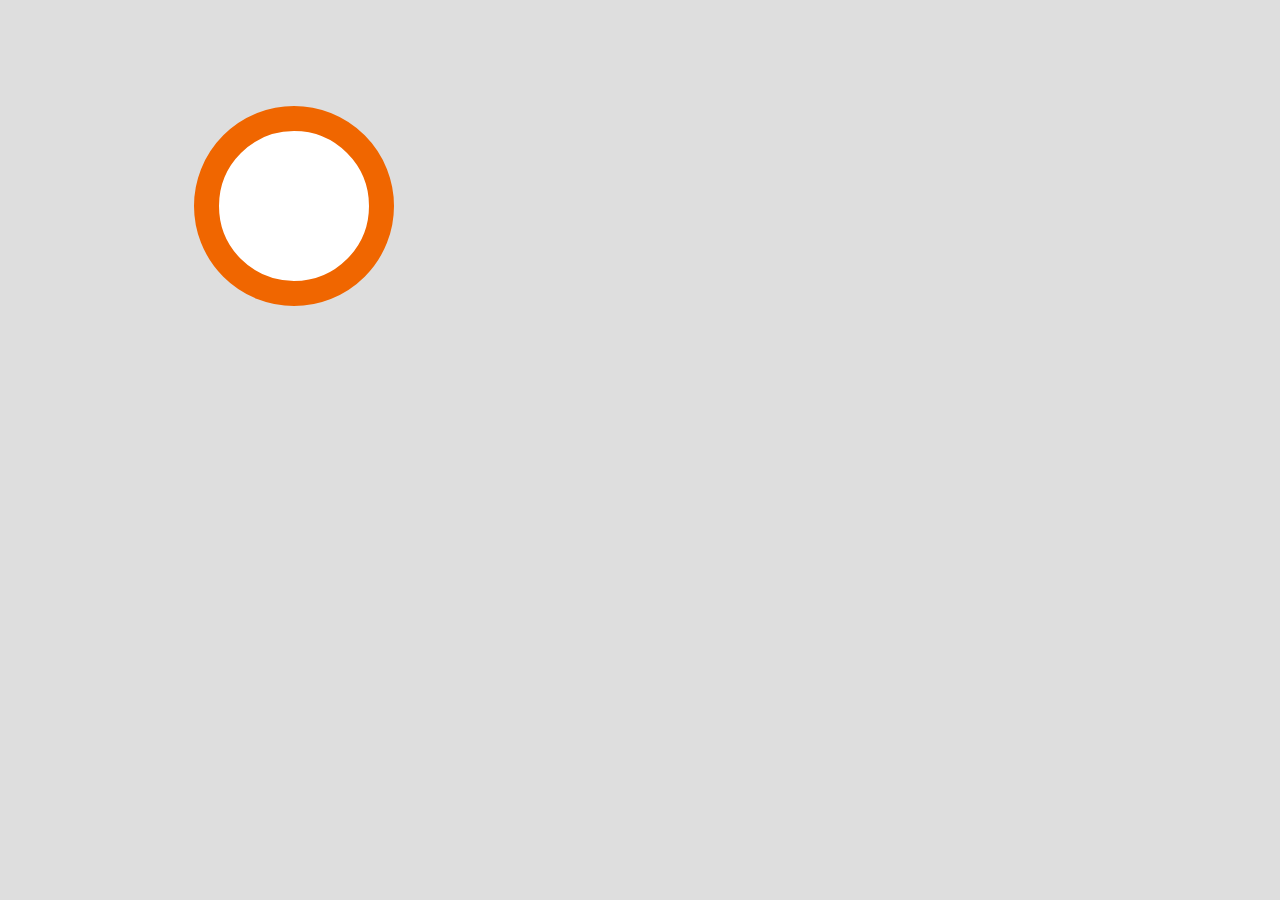
<file: app/arc-animation.html>
<!DOCTYPE html>
<meta charset="utf-8">
<link rel="stylesheet" href="styles/main.css">
<body>

<div class="animation">
  <div class="animation-container">
    <div class="a-scanner">
      <div class="a-slider a-1">
        <img src="images/ic_perm_identity_black_24px.svg" alt="">
      </div>
    </div>
  </div>
</div>

<script src="//d3js.org/d3.v3.min.js"></script>
<script src="https://code.jquery.com/jquery-3.2.1.slim.min.js"></script>
<script src="scripts/main-1.js"></script>
<script>

  (function(d3){
    var width = 480,
      height = 250,
      outerRadius = Math.min(width, height) * .5 - 10,
      innerRadius = outerRadius * .6;

    var n = 10,
      data0 = d3.range(n).map(Math.random),
      data1 = d3.range(n).map(Math.random),
      data;

    var color = d3.scale.category20();

    var arc = d3.svg.arc();

    var pie = d3.layout.pie()
      .sort(null);

    var svg = d3.select(".animation").append("svg")
      .attr("width", width)
      .attr("height", height);

    svg.selectAll(".arc")
      .data(arcs(data0, data1))
      .enter().append("g")
      .attr("class", "arc")
      .attr("transform", "translate(" + width / 2 + "," + height / 2 + ")")
      .append("path")
      .attr("fill", function(d, i) { return color(i); })
      .attr("d", arc);

    transition(1);

    function arcs(data0, data1) {
      var arcs0 = pie(data0),
        arcs1 = pie(data1),
        i = -1,
        arc;
      while (++i < n) {
        arc = arcs0[i];
        arc.innerRadius = innerRadius;
        arc.outerRadius = outerRadius;
        arc.next = arcs1[i];
      }
      return arcs0;
    }

    function transition(state) {
      var path = d3.selectAll(".arc > path")
        .data(state ? arcs(data0, data1) : arcs(data1, data0));

      // Wedges split into two rings.
      var t0 = path.transition()
        .duration(250)
        .attrTween("d", tweenArc(function(d, i) {
          return {
            innerRadius: i & 1 ? innerRadius + 30 : (innerRadius + outerRadius) / 2,
            outerRadius: i & 1 ? (innerRadius + outerRadius) / 2 : outerRadius
          };
        }));

      // Wedges translate to be centered on their final position.
      var t1 = t0.transition()
        .attrTween("d", tweenArc(function(d, i) {
          var a0 = (d.next.startAngle + d.next.endAngle) + 15,
            a1 = (d.startAngle - d.endAngle);
          return {
            startAngle: (a0 + a1) / 2,
            endAngle: (a0 - a1) / 2
          };
        }));

      // Wedges then update their values, changing size.
      var t2 = t1.transition()
        .attrTween("d", tweenArc(function(d, i) {
          return {
            startAngle: d.next.startAngle,
            endAngle: d.next.endAngle
          };
        }));

      // Wedges reunite into a single ring.
      var t3 = t2.transition()
        .attrTween("d", tweenArc(function(d, i) {
          return {
            innerRadius: innerRadius,
            outerRadius: outerRadius
          };
        }));

      setTimeout(function() { transition(!state); }, 1000);
    }

    function tweenArc(b) {
      return function(a, i) {
        var d = b.call(this, a, i), i = d3.interpolate(a, d);
        for (var k in d) a[k] = d[k]; // update data
        return function(t) { return arc(i(t)); };
      };
    }
  })(window.d3);
</script>
</file>
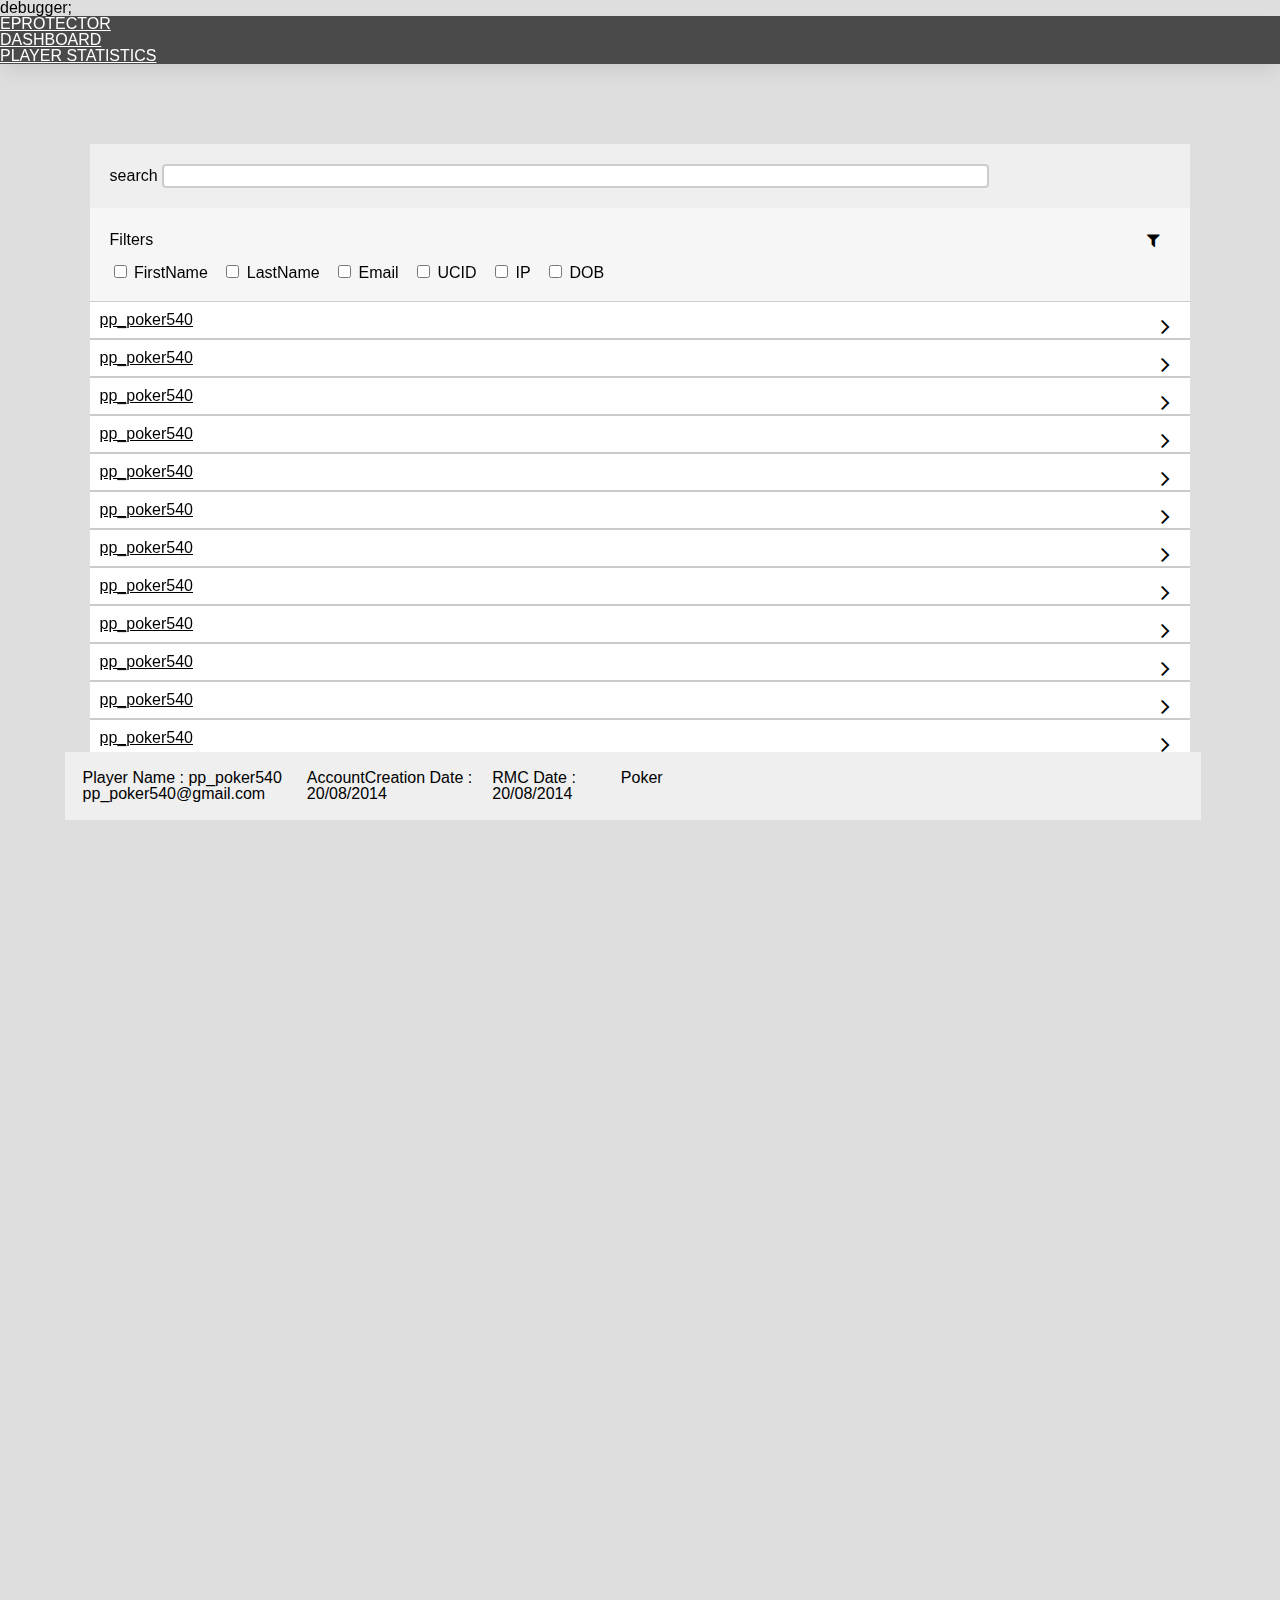
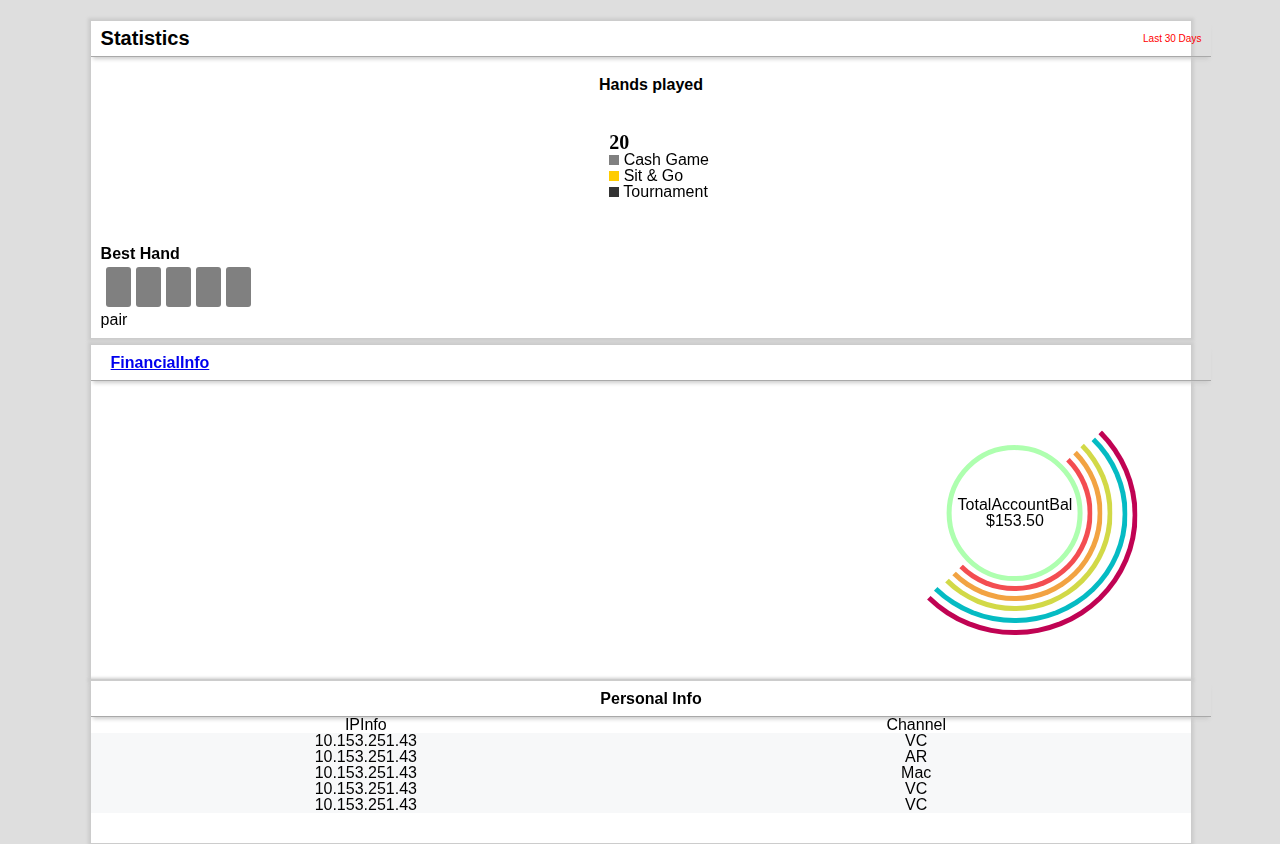
<file: app/associations.html>
<html>

<head>
    <link rel="stylesheet" href="https://maxcdn.bootstrapcdn.com/bootstrap/4.0.0-alpha.6/css/bootstrap.min.css" integrity="sha384-rwoIResjU2yc3z8GV/NPeZWAv56rSmLldC3R/AZzGRnGxQQKnKkoFVhFQhNUwEyJ" crossorigin="anonymous">
    <script src="https://ajax.googleapis.com/ajax/libs/jquery/3.2.1/jquery.min.js"></script>
    <link rel="stylesheet" href="https://maxcdn.bootstrapcdn.com/font-awesome/4.7.0/css/font-awesome.min.css">
    <script src="https://code.jquery.com/jquery-3.2.1.slim.min.js" integrity="sha384-KJ3o2DKtIkvYIK3UENzmM7KCkRr/rE9/Qpg6aAZGJwFDMVNA/GpGFF93hXpG5KkN"
        crossorigin="anonymous"></script>
    <script src="https://cdnjs.cloudflare.com/ajax/libs/popper.js/1.11.0/umd/popper.min.js" integrity="sha384-b/U6ypiBEHpOf/4+1nzFpr53nxSS+GLCkfwBdFNTxtclqqenISfwAzpKaMNFNmj4"
        crossorigin="anonymous"></script>
    <script src="https://maxcdn.bootstrapcdn.com/bootstrap/4.0.0-beta/js/bootstrap.min.js" integrity="sha384-h0AbiXch4ZDo7tp9hKZ4TsHbi047NrKGLO3SEJAg45jXxnGIfYzk4Si90RDIqNm1"
        crossorigin="anonymous"></script>
    <!-- <script src="https://d3js.org/d3.v3.min.js"></script> -->
    <!-- <script src="http://code.jquery.com/ui/1.10.3/jquery-ui.js"></script> -->
    <!-- <link href="//netdna.bootstrapcdn.com/font-awesome/3.2.1/css/font-awesome.css" rel="stylesheet"> -->
	<link rel="stylesheet" href="styles/main.css">
    <link rel="stylesheet" href="asscociation.css">

</head>

<body>
        <script src="https://d3js.org/d3.v3.min.js"></script>
        <script>
          window.d3_3 = d3;
          d3 = null;
        </script>
            debugger;
            <script src="https://d3js.org/d3.v4.min.js"></script>
        <script>
          console.log(d3.version);
          console.log(d3_3.version);
        </script>
	<nav class="navbar navbar-light navbar-toggleable-xl bg-faded fixed-top">
			<div class="container">
				<a class="navbar-brand" href="index.html">
					eprotector
				</a>
				<div class="navbar-collapse">
					<ul class="navbar-nav ml-auto">
						<li class="nav-item active">
							<a class="nav-link" href="index.html">Dashboard <span class="sr-only">(current)</span></a>
						</li>
						<li class="nav-item">
							<a class="nav-link" href="player-statistics.html">Player Statistics</a>
						</li>

					</ul>
				</div>
			</div>
		</nav>

    <div class="container-fluid">
        <div class="mainContainer">
            <div class="row">
                <div class="col-md-3">
                    <div class="top">
                        <div class="search">
                            <label>search</label>
                            <input type="text" name="search" placeholder="">
                        </div>
                    </div>

                    <div class="middle">
                        <div class="filter">
                            Filters
                            <i class="fa fa-filter" aria-hidden="true"></i>
                        </div>
                        <div class="form-check">
                            <label class="form-check-label">
                                                  <input class="form-check-input" type="checkbox" value="">
                                                 FirstName
                                                </label>
                        </div>
                        <div class="form-check">
                            <label class="form-check-label">
                                                  <input class="form-check-input" type="checkbox" value="">
                                                 LastName
                                                </label>
                        </div>
                        <div class="form-check">
                            <label class="form-check-label">
                                                  <input class="form-check-input" type="checkbox" value="" >
                                                Email
                                                </label>
                        </div>
                        <div class="form-check">
                            <label class="form-check-label">
                                                      <input class="form-check-input" type="checkbox" value="">
                                                    UCID
                                                    </label>
                        </div>
                        <div class="form-check">
                            <label class="form-check-label">
                                                      <input class="form-check-input" type="checkbox" value="">
                                                   IP
                                                    </label>
                        </div>
                        <div class="form-check">
                            <label class="form-check-label">
                                                      <input class="form-check-input" type="checkbox" value="" >
                                                     DOB
                                                    </label>
                        </div>
                        <!-- <div class="slider">
                                    <label>filter option</label>
                                    <input id="ex8" data-slider-id='ex1Slider' type="text" data-slider-min="0" data-slider-max="20" data-slider-step="1" data-slider-value="14"
                                    />
                                </div>
                                <div class="slider">
                                    <label>filter option</label>
                                    <input id="ex8" data-slider-id='ex1Slider' type="text" data-slider-min="0" data-slider-max="20" data-slider-step="1" data-slider-value="14"
                                    />
                                </div> -->
                    </div>
                    <div class="bottom">
                        <ul>
                            <li>
                                <a class="player" href="#">pp_poker540<span><i class="fa fa-angle-right" aria-hidden="true"></i></span></a>

                            </li>
                            <li>
                                <a href="#">pp_poker540<span><i class="fa fa-angle-right" aria-hidden="true"></i></span></a>
                            </li>
                            <li>
                                <a href="#">pp_poker540<span><i class="fa fa-angle-right" aria-hidden="true"></i></span></a>
                            </li>
                            <li>
                                <a href="#">pp_poker540<span><i class="fa fa-angle-right" aria-hidden="true"></i></span></a>
                            </li>
                            <li>
                                <a href="#">pp_poker540<span><i class="fa fa-angle-right" aria-hidden="true"></i></span></a>
                            </li>
                            <li>
                                <a href="#">pp_poker540<span><i class="fa fa-angle-right" aria-hidden="true"></i></span></a>
                            </li>
                            <li>
                                <a href="#">pp_poker540<span><i class="fa fa-angle-right" aria-hidden="true"></i></span></a>
                            </li>
                            <li>
                                <a href="#">pp_poker540<span><i class="fa fa-angle-right" aria-hidden="true"></i></span></a>
                            </li>
                            <li>
                                <a href="#">pp_poker540<span><i class="fa fa-angle-right" aria-hidden="true"></i></span></a>
                            </li>
                            <li>
                                <a href="#">pp_poker540<span><i class="fa fa-angle-right" aria-hidden="true"></i></span></a>
                            </li>
                            <li>
                                <a href="#">pp_poker540<span><i class="fa fa-angle-right" aria-hidden="true"></i></span></a>
                            </li>
                            <li>
                                <a href="#">pp_poker540<span><i class="fa fa-angle-right" aria-hidden="true"></i></span></a>
                            </li>
                            <li>
                                <a href="#">pp_poker540<span><i class="fa fa-angle-right" aria-hidden="true"></i></span></a>
                            </li>
                            <li>
                                <a href="#">pp_poker540<span><i class="fa fa-angle-right" aria-hidden="true"></i></span></a>
                            </li>
                            <li>
                                <a href="#">pp_poker540<span><i class="fa fa-angle-right" aria-hidden="true"></i></span></a>
                            </li>
                            <li>
                                <a href="#">pp_poker540<span><i class="fa fa-angle-right" aria-hidden="true"></i></span></a>
                            </li>
                            <li>
                                <a href="#">pp_poker540<span><i class="fa fa-angle-right" aria-hidden="true"></i></span></a>
                            </li>
                            <li>
                                <a href="#">pp_poker540<span><i class="fa fa-angle-right" aria-hidden="true"></i></span></a>
                            </li>
                        </ul>
                    </div>
                </div>

                <div class="col-md-6">
                    <div class="rightTop">
                        <div class="PlayerName">
                            <p>Player Name :<span> pp_poker540 <br>pp_poker540@gmail.com</span></p>
                            <!-- <p class="email"></p> -->
                        </div>
                        <div class="moneyConversition">
                            <p>AccountCreation Date : <br><span>20/08/2014</span></p>
                        </div>
                        <div class="accountCreation">
                            <p>RMC Date : <br><span>20/08/2014</span></p>
                        </div>
                        <div class="brand">
                            <p>Poker </p>
                        </div>
                    </div>
                    <div class="rightMiddle">
                        <div class="Graph">
                            <svg id="tree" width="960" height="800"></svg>
                        </div>
                        <script src="tree.js"></script>
                        <!-- <div class="table">
                                    <div class="individualPlayer">
                                        <table>
                                            <tr>
                                                <th>S.NO</th>
                                                <th>GameID</th>
                                                <!-- <th>InvestigatedID</th>
                                                        <th>AlertType</th>
                                                        <th>Comment</th> -->
                        <!-- </tr>
                                            <tr> -->
                        <!-- <td><a href="#">1</a></td>
                                                <td><a href="#">4525698734</a></td> -->
                        <!-- <td>13-OCT-09</td>
                                                        <td>1</td>
                                                        <td>Money Dumping / IAT Associated players playing together / pp_klepsyl transferred
                                                            funds to pp_nollkronor, need to make the players Dont Allow (See Hand NO:8492291652),
                                                            thing the MD is to reverse the extraw IAT recd, no need to reverse the MD, need
                                                            to warn the players and need explanation and docs, Please note that pp_klepsyl
                                                            already sent docs hence only expl on his account is enough... # To make the players
                                                            Dont Allow... - Investigated on 13-OCT-09</td> -->
                        <!-- </tr>

                                            <tr>
                                                <td><a href="#">2</a></td>
                                                <td><a href="#">5425698734</a></td> -->
                        <!-- <td>13-OCT-09</td>
                                                        <td>1</td>
                                                        <td>Money Dumping / IAT Associated players playing together / pp_klepsyl transferred
                                                            funds to pp_nollkronor, need to make the players Dont Allow (See Hand NO:8492291652),
                                                            thing the MD is to reverse the extraw IAT recd, no need to reverse the MD, need
                                                            to warn the players and need explanation and docs, Please note that pp_klepsyl
                                                            already sent docs hence only expl on his account is enough... # To make the players
                                                            Dont Allow... - Investigated on 13-OCT-09</td> -->
                        <!-- </tr>
                                            <tr>
                                                <td><a href="#">3</a></td>
                                                <td><a href="#">4955698734</a></td> -->
                        <!-- <td>13-OCT-09</td>
                                                        <td>1</td>
                                                        <td>Money Dumping / IAT Associated players playing together / pp_klepsyl transferred
                                                            funds to pp_nollkronor, need to make the players Dont Allow (See Hand NO:8492291652),
                                                            thing the MD is to reverse the extraw IAT recd, no need to reverse the MD, need
                                                            to warn the players and need explanation and docs, Please note that pp_klepsyl
                                                            already sent docs hence only expl on his account is enough... # To make the players
                                                            Dont Allow... - Investigated on 13-OCT-09
                                                        </td> -->
                        <!-- </tr>
                                        </table>
                                    </div>
                                </div> -->
                    </div>
                </div>
                <div class="col-md-3">
                    <div class="widgets">
                        <div class="row">
                            <div class="col-md-12">
                                <div class="bottomRight">
                                    <div class="header">
                                        <span class="statistics"> Statistics</span>
                                        <span class="date">Last 30 Days</span>
                                    </div>
                                    <div class="middleBottomRight">
                                        <div class="handsPlayed">
                                            <span>Hands played</span>
                                        </div>
                                        <div class="statisticGraph">
                                            <div class="statistic-alert">
                                                <svg id="doNut1" width="130" height="130"></svg>
                                                <script src="script-as.js"></script>
                                            </div>
                                            <div class="count">
                                                <span>20</span>
                                                <div class="gameType">
                                                    <ul>
                                                        <li class="cashGame">
                                                            Cash Game
                                                        </li>
                                                        <li class="sit">
                                                            Sit & Go
                                                        </li>
                                                        <li class="tournament">
                                                            Tournament
                                                        </li>
                                                    </ul>
                                                </div>
                                            </div>
                                        </div>
                                    </div>

                                    <div class="middleBottomBottom">
                                        <div class="bestHand">
                                            <span>
                                                    Best Hand
                                                </span>
                                        </div>
                                        <div class="cardsdisplay">
                                            <div class="cards">
                                            </div>
                                            <div class="cards">
                                            </div>
                                            <div class="cards">
                                            </div>
                                            <div class="cards">
                                            </div>
                                            <div class="cards">
                                            </div>
                                        </div>
                                        <div class="cardType">
                                            <span>pair</span>
                                        </div>
                                    </div>
                                </div>
                            </div>
                        </div>
                        <div class="row">
                            <div class="col-md-12">
                                <div class="bottomRightFinance">
                                    <div class="financeheader">
                                        <a href="player-statistics.html"> <span>FinancialInfo</span></a>
                                    </div>
                                    <div class="values">
                                        <div class="loading spin-1" data-text='TotalcashOut $1503.50'>
                                            <!-- <span class="checkout">TotalcashOut<br>$1503.50</span> -->
                                            <div class="loading spin-2" data-text='TotalDepositAmt $1423.50'>
                                                <!-- <span class="deposite">TotalDepositAmt<br>$1503.50</span> -->
                                                <div class="loading spin-3" data-text='TotalRakeAmt $503.50'>
                                                    <!-- <span class="rake">TotalRakeAmt<br>$1503.50</span> -->
                                                    <div class="loading spin-4" data-text='TotalwinAmt $150.50'>
                                                        <!-- <span class="win">TotalwinAmt<br>$1503.50</span> -->
                                                        <div class="loading spin-5" data-text='TotalBetAmt $103.50'>
                                                            <div class="loading spin-6" data-text='AccountBal $153.50'>
                                                                <!-- <span class="total">account Bal<br>$1653.50</span> -->
                                                            </div>
                                                            <span class="Bet">TotalAccountBal<br>$153.50</span>
                                                        </div>
                                                    </div>
                                                </div>
                                            </div>
                                        </div>
                                    </div>
                                </div>
                            </div>
                        </div>
                        <div class="row">
                            <div class="col-md-12">
                                <div class="personalInfo">
                                    <div class="personalHeader">
                                        <span>Personal Info</span>
                                    </div>
                                    <div class="channel">
                                        <div class="row">
                                            <div class="col-md-12">
                                                <div class="table">
                                                    <table class="FinanceInfo">
                                                        <tr>
                                                            <th>
                                                                IPInfo
                                                            </th>
                                                            <th>
                                                                Channel
                                                            </th>
                                                        </tr>
                                                        <tr>
                                                            <td>
                                                                10.153.251.43
                                                            </td>
                                                            <td>
                                                                VC
                                                            </td>
                                                        </tr>
                                                        <tr>
                                                            <td>
                                                                10.153.251.43
                                                            </td>
                                                            <td>
                                                                AR
                                                            </td>
                                                        </tr>
                                                        <tr>
                                                            <td>
                                                                10.153.251.43
                                                            </td>
                                                            <td>
                                                                Mac
                                                            </td>
                                                        </tr>
                                                        <tr>
                                                            <td>
                                                                10.153.251.43
                                                            </td>
                                                            <td>
                                                                VC
                                                            </td>
                                                        </tr>
                                                        <tr>
                                                            <td>
                                                                10.153.251.43
                                                            </td>
                                                            <td>
                                                                VC
                                                            </td>
                                                        </tr>

                                                    </table>
                                                </div>
                                            </div>
                                        </div>
                                    </div>
                                </div>
                            </div>
                        </div>
                    </div>
                </div>
            </div>
        </div>

    </div>





</body>

<script type="text/javascript">
    // $("#tree").hide();
    // $(".widgets").hide();
    // $(".player").click(function () {
    //     $("#tree").show();
    //     $(".widgets").show();

    // });
    

    $('.loading').mouseenter(function (e) {
        console.log(e);
        e.preventDefault();
        e.stopPropagation();
        $('.Bet').text(e.target.dataset.text);
        return false;
    })

    $('.loading').mouseleave(function (e) {
        console.log(e);
        e.preventDefault();
        e.stopPropagation();
        $('.Bet').text(e.target.dataset.text);
        // $('.Bet').empty();
        return false;
    })

</script>
 

</html>
</file>
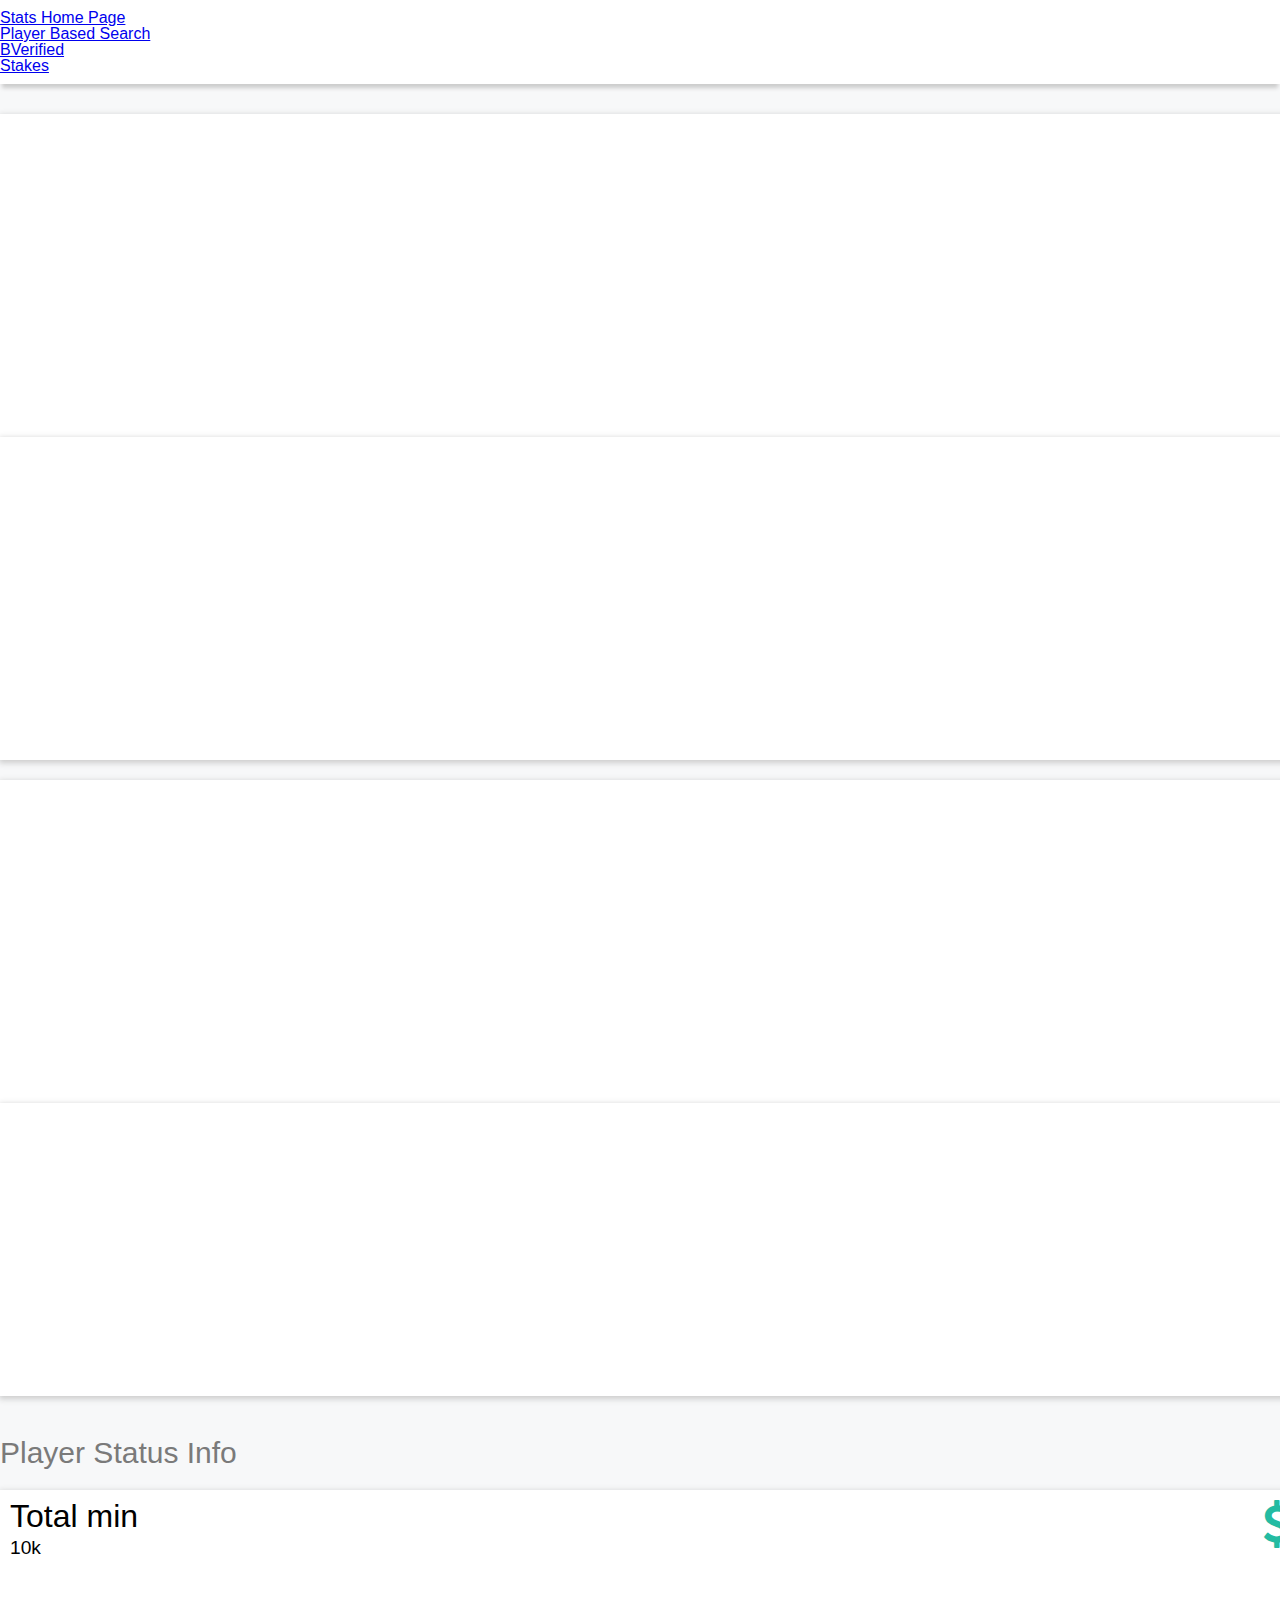
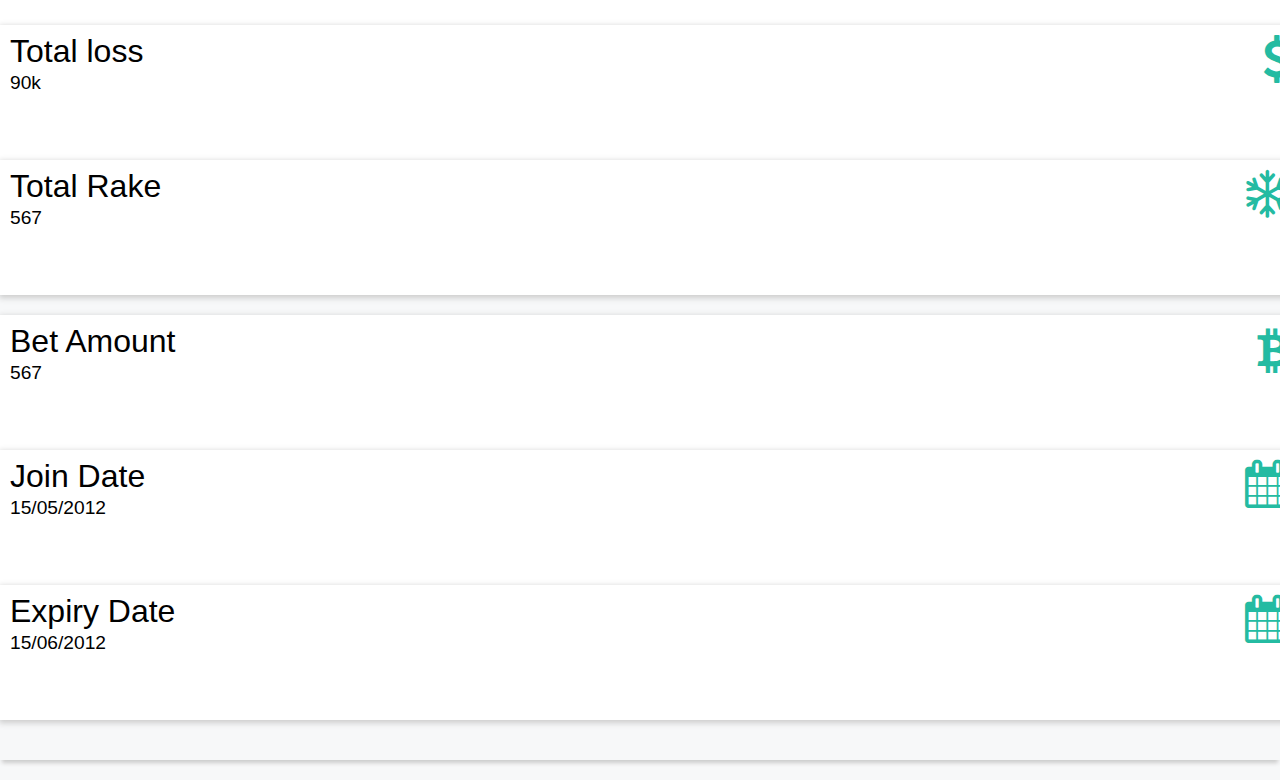
<file: app/gameinfo.html>
<!doctype html>
<html lang="">
	<head>
		<meta charset="utf-8">
		<meta http-equiv="X-UA-Compatible" content="IE=edge">
		<meta name="description" content="">
		<meta name="viewport" content="width=device-width, initial-scale=1.0">
		<title>Web Starter Kit</title>

		<!-- Disable tap highlight on IE -->
		<meta name="msapplication-tap-highlight" content="no">

		<!-- Web Application Manifest -->
		<link rel="manifest" href="manifest.json">

		<!-- Add to homescreen for Chrome on Android -->
		<meta name="mobile-web-app-capable" content="yes">
		<meta name="application-name" content="Web Starter Kit">
		<link rel="icon" sizes="192x192" href="images/touch/chrome-touch-icon-192x192.png">

		<!-- Add to homescreen for Safari on iOS -->
		<meta name="apple-mobile-web-app-capable" content="yes">
		<meta name="apple-mobile-web-app-status-bar-style" content="black">
		<meta name="apple-mobile-web-app-title" content="Web Starter Kit">
		<link rel="apple-touch-icon" href="images/touch/apple-touch-icon.png">

		<!-- Tile icon for Win8 (144x144 + tile color) -->
		<meta name="msapplication-TileImage" content="images/touch/ms-touch-icon-144x144-precomposed.png">
		<meta name="msapplication-TileColor" content="#2F3BA2">

		<!-- Color the status bar on mobile devices -->
		<meta name="theme-color" content="#2F3BA2">

		<!-- SEO: If your mobile URL is different from the desktop URL, add a canonical link to the desktop page https://developers.google.com/webmasters/smartphone-sites/feature-phones -->
		<!--
<link rel="canonical" href="http://www.example.com/">
-->

		<!-- Bootstrap -->

		<link rel="stylesheet" href="https://maxcdn.bootstrapcdn.com/font-awesome/4.7.0/css/font-awesome.min.css">
		<link rel="stylesheet" href="https://maxcdn.bootstrapcdn.com/bootstrap/4.0.0-beta/css/bootstrap.min.css" integrity="sha384-/Y6pD6FV/Vv2HJnA6t+vslU6fwYXjCFtcEpHbNJ0lyAFsXTsjBbfaDjzALeQsN6M" crossorigin="anonymous">

		<!-- Your styles -->
		<link rel="stylesheet" href="styles/playerinfo/playerandgameinfo.css">
	</head>
	<body>
		<div class="top-nav">
			<ul class="nav justify-content-end">
				<li class="nav-item">
					<a class="nav-link active" href="#">Stats Home Page</a>
				</li>
				<li class="nav-item">
					<a class="nav-link" href="#">Player Based Search</a>
				</li>
				<li class="nav-item">
					<a class="nav-link" href="#">BVerified</a>
				</li>
				<li class="nav-item">
					<a class="nav-link disabled" href="#">Stakes</a>
				</li>
			</ul>
		</div>
		<div class="container">
			<div class="graph-block">
				<div class="row">
					<div class="col-md-6">
						<div class="sm-box">
							<svg id="visualisation" width="480" height="300"></svg>
						</div>
					</div>
					<div class="col-md-6">
						<div class="sm-box">
							<svg id="visualisation1" width="480" height="300"></svg>
						</div>
					</div>
				</div>
				<div class="row">
					<div class="col-md-6">
						<div class="sm-box">
							<svg id="bar1" width="480" height="300"></svg>
						</div>
					</div>
					<div class="col-md-6">
						<div class="sm-box">
							<svg id="bar" width="480" height="270"></svg>
						</div>
					</div>
				</div>
			</div>

			<div class="player-general-info-block clearfix">
					<h3>Player Status info</h3>
					<div class="row">
						<div class="col-md-4">
							<div class="sm-box">
								<div class="col-md-8 left">
									<h4>Total min</h4>
									<h6>10k</h6>
								</div>
								<div class="col-md-4 right">
									<i class="fa fa-usd" aria-hidden="true"></i>
								</div>
							</div>
						</div>
						<div class="col-md-4">
							<div class="sm-box with-img">
								<div class="col-md-8 left">
									<h4>Total loss</h4>
									<h6>90k</h6>
								</div>
								<div class="col-md-4 right">
									<i class="fa fa-usd" aria-hidden="true"></i>
								</div>

							</div>
						</div>
						<div class="col-md-4">
							<div class="sm-box">
								<div class="col-md-8 left">
									<h4>Total Rake</h4>
									<h6>567</h6>
								</div>
								<div class="col-md-4 right">
									<i class="fa fa-snowflake-o" aria-hidden="true"></i>
								</div>
							</div>
						</div>

					</div>
					<div class="row">
						<div class="col-md-4">
							<div class="sm-box">
								<div class="col-md-8 left">
									<h4>Bet Amount</h4>
									<h6>567</h6>
								</div>
								<div class="col-md-4 right">
									<i class="fa fa-btc" aria-hidden="true"></i>
								</div>
							</div>
						</div>
						<div class="col-md-4">
							<div class="sm-box">
								<div class="col-md-8 left">
									<h4>Join Date </h4>
									<h6>15/05/2012</h6>
								</div>
								<div class="col-md-4 right">
									<i class="fa fa-calendar" aria-hidden="true"></i>
								</div>

							</div>
						</div>
						<div class="col-md-4">
							<div class="sm-box">
								<div class="col-md-8 left">
									<h4>Expiry Date </h4>
									<h6>15/06/2012</h6>
								</div>
								<div class="col-md-4 right">
									<i class="fa fa-calendar" aria-hidden="true"></i>
								</div>

							</div>
						</div>
					</div>

				</div>




		</div>

		<!-- build:js scripts/main.min.js -->
		<script src="//d3js.org/d3.v4.min.js"></script>
		<!--<script src="scripts/main.js"></script>-->
		<!-- endbuild -->

		<!-- Google Analytics: change UA-XXXXX-X to be your site's ID -->
		<script>
			(function(i,s,o,g,r,a,m){i['GoogleAnalyticsObject']=r;i[r]=i[r]||function(){
				(i[r].q=i[r].q||[]).push(arguments)},i[r].l=1*new Date();a=s.createElement(o),
				m=s.getElementsByTagName(o)[0];a.async=1;a.src=g;m.parentNode.insertBefore(a,m)
									})(window,document,'script','//www.google-analytics.com/analytics.js','ga');
			ga('create', 'UA-XXXXX-X', 'auto');
			ga('send', 'pageview');
		</script>
		<!-- Built with love using Web Starter Kit -->



		<script>
			var data = [{
				"sale": "202",
				"year": "2000"
			}, {
				"sale": "215",
				"year": "2001"
			}, {
				"sale": "179",
				"year": "2002"
			}, {
				"sale": "199",
				"year": "2003"
			}, {
				"sale": "134",
				"year": "2003"
			}, {
				"sale": "176",
				"year": "2006"
			}];
			var data2 = [{
				"sale": "152",
				"year": "2000"
			}, {
				"sale": "550",
				"year": "2001"
			}, {
				"sale": "420",
				"year": "2002"
			}, {
				"sale": "300",
				"year": "2003"
			}, {
				"sale": "280",
				"year": "2004"
			}, {
				"sale": "476",
				"year": "2006"
			}];
			var data3 = [{
				"sale": "100",
				"year": "2000"
			}, {
				"sale": "250",
				"year": "2001"
			}, {
				"sale": "320",
				"year": "2002"
			}, {
				"sale": "500",
				"year": "2003"
			}, {
				"sale": "180",
				"year": "2004"
			}, {
				"sale": "350",
				"year": "2006"
			}];


			var vis = d3.select("#visualisation"),
				WIDTH = 480,
				HEIGHT = 270,
				MARGINS = {
					top: 20,
					right: 20,
					bottom: 20,
					left: 30
				},

				xScale = d3.scaleLinear()
			.range([MARGINS.left, WIDTH - MARGINS.right])
			.domain([2000, 2006]),

				yScale = d3.scaleLinear()
			.range([HEIGHT - MARGINS.top, MARGINS.bottom])
			.domain([0, 600]),

				xAxis = d3.axisBottom()
			.scale(xScale)
			.ticks(5);



			vis.append("svg:g")
				.attr("transform", "translate(0," + (HEIGHT - MARGINS.bottom) + ")")
				.call(xAxis);


			yAxis = d3.axisLeft()
				.scale(yScale)
				.ticks(3)

			vis.append("svg:g")
				.attr("transform", "translate(" + (MARGINS.left) + ",0)")
				.call(yAxis);

			var lineGen = d3.line()
			.x(function (d) {
				return xScale(d.year);
			})
			.y(function (d) {
				return yScale(d.sale);
			})
			.curve(d3.curveBasis);
			//.interpolate("basis");

			vis.append('svg:path')
				.attr('d', lineGen(data))
				.attr('stroke', 'green')
				.attr('stroke-width', 1)
				.attr('fill', 'none');
			vis.append('svg:path')
				.attr('d', lineGen(data2))
				.attr('stroke', 'blue')
				.attr('stroke-width', 2)
				.attr('fill', 'none');
			vis.append('svg:path')
				.attr('d', lineGen(data3))
				.attr('stroke', 'red')
				.attr('stroke-width', 2)
				.attr('fill', 'none');




		</script>
		<script>

			var vis = d3.select("#visualisation1"),
				WIDTH = 480,
				HEIGHT = 270,
				MARGINS = {
					top: 20,
					right: 20,
					bottom: 20,
					left: 30
				},

				xScale = d3.scaleLinear()
			.range([MARGINS.left, WIDTH - MARGINS.right])
			.domain([2000, 2006]),

				yScale = d3.scaleLinear()
			.range([HEIGHT - MARGINS.top, MARGINS.bottom])
			.domain([0, 600]),

				xAxis = d3.axisBottom()
			.ticks(5)
			.scale(xScale);



			vis.append("svg:g")
				.attr("transform", "translate(0," + (HEIGHT - MARGINS.bottom) + ")")
				.call(xAxis);


			yAxis = d3.axisLeft()
				.scale(yScale)
				.ticks(3)

			vis.append("svg:g")
				.attr("transform", "translate(" + (MARGINS.left) + ",0)")
				.call(yAxis);

			var lineGen = d3.line()
			.x(function (d) {
				return xScale(d.year);
			})
			.y(function (d) {
				return yScale(d.sale);
			})
			.curve(d3.curveBasis);

			vis.append('svg:path')
				.attr('d', lineGen(data))
				.attr('stroke', 'green')
				.attr('stroke-width', 1)
				.attr('fill', 'none');

		</script>



		<script>
			var margin = { top: 20, right: 20, bottom: 30, left: 40 },
				width = 480 - margin.left - margin.right, //900
				height = 270 - margin.top - margin.bottom; //450
			var x0 = d3.scaleBand()
			.rangeRound([0, width])
			.padding(0.1);

			var x1 = d3.scaleBand();

			var y = d3.scaleLinear()
			.range([height, 0]);

			var colorRange = d3.scaleOrdinal(d3.schemeCategory20);
			var color = d3.scaleOrdinal()
			.range(colorRange.range());

			var xAxis = d3.axisBottom()
			.scale(x0)
			.ticks(0)

			var yAxis = d3.axisLeft()
			.scale(y)
			.tickFormat(d3.format(".2s"));

			var divTooltip = d3.select("body").append("div").attr("class", "toolTip");

			d3.json("geojson/playerinfo/pi.json", function (error, dataset) {
				var svg = d3.select("#bar1")
				.attr("width", width + margin.left + margin.right)
				.attr("height", height + margin.top + margin.bottom)
				.append("g")
				.attr("transform", "translate(" + margin.left + "," + margin.top + ")");


				dataset = [
					{label:"john", "Not Satisfied":20, "Not Much Satisfied":10, },
					{label:"mike", "Not Satisfied":15, "Not Much Satisfied":30,},
					{label:"mark", "Not Satisfied":15, "Not Much Satisfied":30,},
					{label:"joe", "Not Satisfied":15, "Not Much Satisfied":30, },
					{label:"nancy", "Not Satisfied":20, "Not Much Satisfied":10, },
					{label:"ra", "Not Satisfied":15, "Not Much Satisfied":30,},
					{label:"crysta", "Not Satisfied":15, "Not Much Satisfied":30, },
					{label:"naina", "Not Satisfied":15, "Not Much Satisfied":30}
				];

				var options = d3.keys(dataset[0]).filter(function(key) { return (key !== "label"); });

				dataset.forEach(function(d) {
					d.valores = options.map(function(name) { return {name: name, value: +d[name]}; });
				});

				x0.domain(dataset.map(function(d) { return d.label; }));
				x1.domain(options).rangeRound([0, x0.bandwidth()]);
				y.domain([0, d3.max(dataset, function(d) { return d3.max(d.valores, function(d) { return d.value; }); })]);

				svg.append("g")
					.attr("class", "x-axis")
					.attr("transform", "translate(0," + height + ")")
					.attr("value","")
					.call(xAxis);

				svg.append("g")
					.attr("class", "y axis")
					.call(yAxis)
					.append("text")
					.attr("transform", "rotate(-90)")
					.attr("y", 6)
					.attr("dy", ".71em")
					.style("text-anchor", "end")

				var bar = svg.selectAll(".bar")
				.data(dataset)
				.enter().append("g")
				.attr("class", "rect")
				.attr("transform", function(d) { return "translate(" + x0(d.label) + ",0)"; });

				bar.selectAll("rect")
					.data(function(d) { return d.valores; })
					.enter().append("rect")
					.attr("width", x1.bandwidth())
					.attr("x", function(d) { return x1(d.name); })
					.attr("y", function(d) { return y(d.value); })
					.attr("value", function(d){return d.name;})
					.attr("height", function(d) { return height - y(d.value); })
					.style("fill", function(d) { return color(d.name); });
			});

		</script>
		<script>

			// set the dimensions and margins of the graph
			var margin = { top: 20, right: 20, bottom: 30, left: 40 },
				width = 480 - margin.left - margin.right, //900
				height = 270 - margin.top - margin.bottom; //450

			// set the ranges
			var x = d3.scaleBand()
			.range([0, width])
			.paddingInner(0.1);
			var y = d3.scaleLinear()
			.range([height, 0]);

			// append the svg object to the body of the page
			// append a 'group' element to 'svg'
			// moves the 'group' element to the top left margin
			var svg = d3.select("#bar").append("svg")
			.attr("width", 480) //960
			.attr("height", 270) //500
			.append("g")
			.attr("transform",
				  "translate(30 , 20)");

			// get the data
			d3.json("geojson/playerinfo/pi.json", function (error, data) {
				if (error) throw error;

				// format the data
				data.forEach(function (d) {
					d.age = +d.age;
				});

				// Scale the range of the data in the domains
				x.domain(data.map(function (d) { return d.name; }));
				y.domain([0, d3.max(data, function (d) { return d.age; })]);

				// append the rectangles for the bar chart
				svg.selectAll(".bar")
					.data(data)
					.enter().append("rect")
					.attr("class", "bar")
					.attr("x", function (d, i) { return i * 40 })
					.attr("width", 30)
					.attr("y", function (d) { return y(d.age); })
					.attr("height", function (d) { return height - y(d.age); });

				// add the x Axis
				svg.append("g")
					.attr("transform", "translate(0," + height + ")")
					.call(d3.axisBottom(x));

				// add the y Axis
				svg.append("g")
					.call(d3.axisLeft(y));

			});

		</script>



	</body>
</html>
</file>
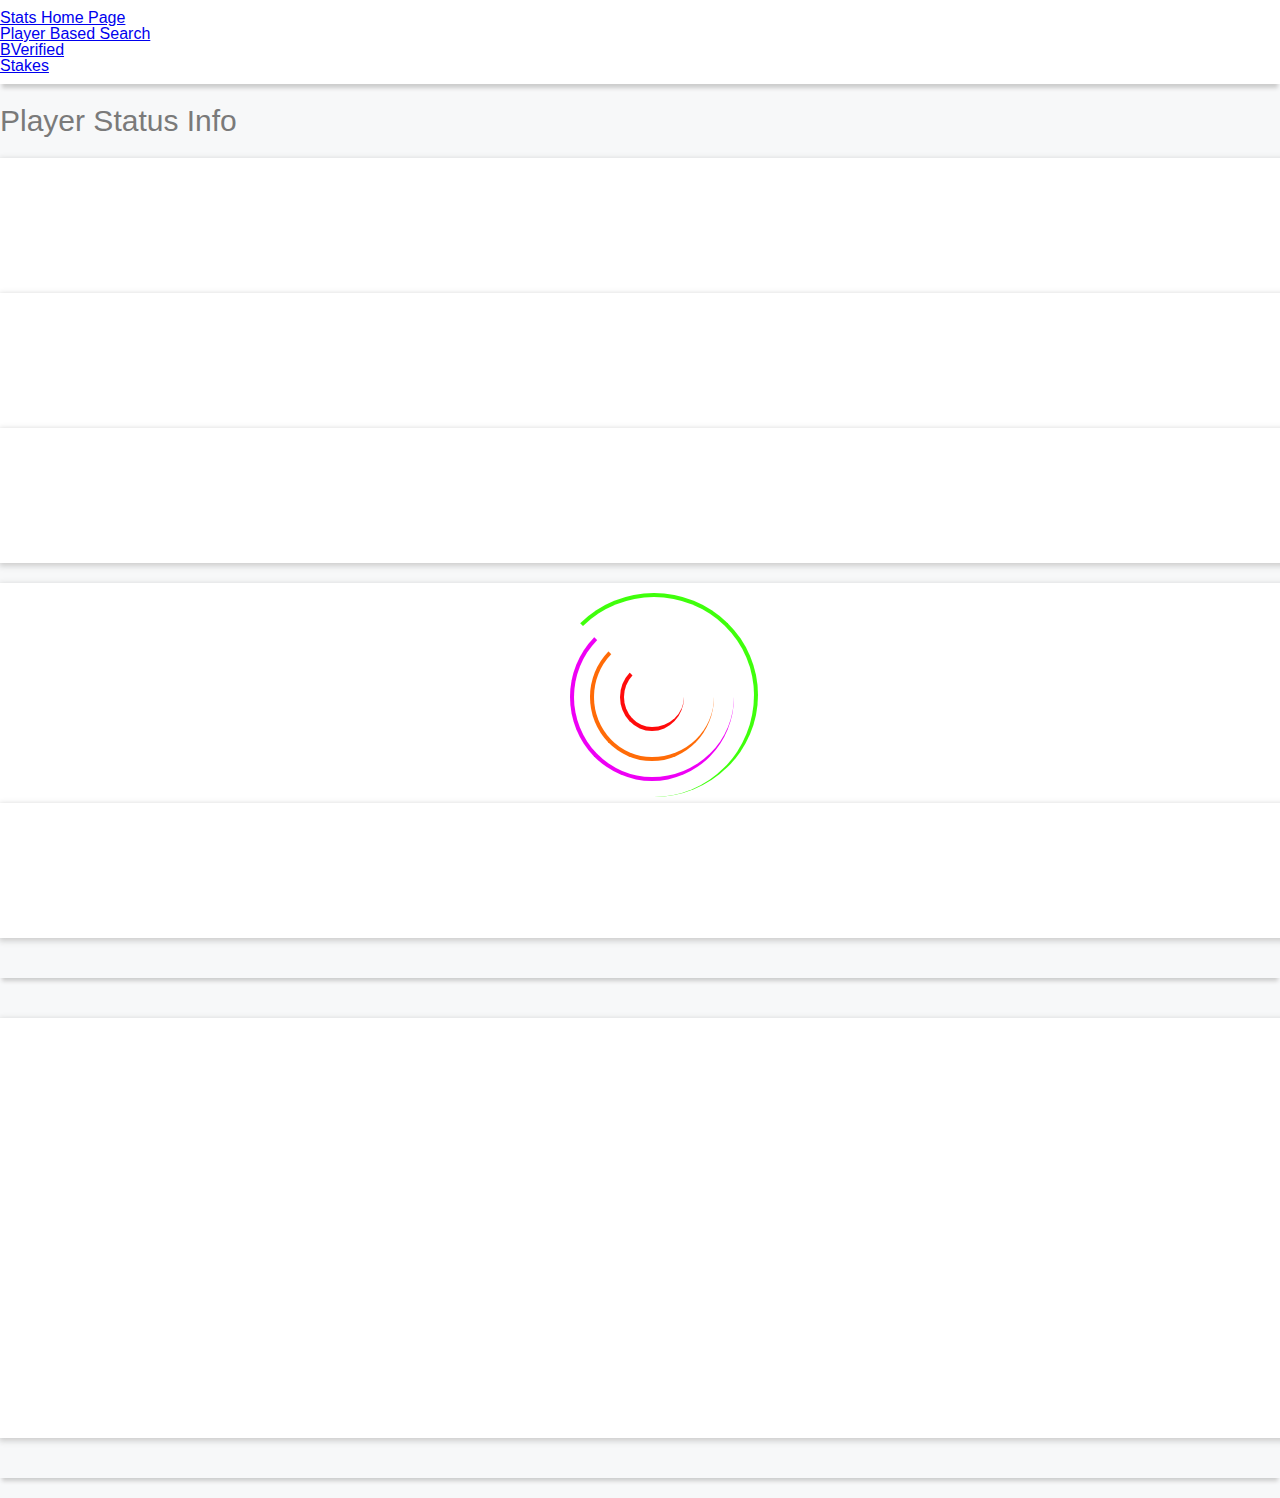
<file: app/new1.html>
<!doctype html>
<html lang="">
	<head>
		<meta charset="utf-8">
		<meta http-equiv="X-UA-Compatible" content="IE=edge">
		<meta name="description" content="">
		<meta name="viewport" content="width=device-width, initial-scale=1.0">
		<title>Web Starter Kit</title>

		<!-- Disable tap highlight on IE -->
		<meta name="msapplication-tap-highlight" content="no">

		<!-- Web Application Manifest -->
		<link rel="manifest" href="manifest.json">

		<!-- Add to homescreen for Chrome on Android -->
		<meta name="mobile-web-app-capable" content="yes">
		<meta name="application-name" content="Web Starter Kit">
		<link rel="icon" sizes="192x192" href="images/touch/chrome-touch-icon-192x192.png">

		<!-- Add to homescreen for Safari on iOS -->
		<meta name="apple-mobile-web-app-capable" content="yes">
		<meta name="apple-mobile-web-app-status-bar-style" content="black">
		<meta name="apple-mobile-web-app-title" content="Web Starter Kit">
		<link rel="apple-touch-icon" href="images/touch/apple-touch-icon.png">

		<!-- Tile icon for Win8 (144x144 + tile color) -->
		<meta name="msapplication-TileImage" content="images/touch/ms-touch-icon-144x144-precomposed.png">
		<meta name="msapplication-TileColor" content="#2F3BA2">

		<!-- Color the status bar on mobile devices -->
		<meta name="theme-color" content="#2F3BA2">

		<!-- SEO: If your mobile URL is different from the desktop URL, add a canonical link to the desktop page https://developers.google.com/webmasters/smartphone-sites/feature-phones -->
		<!--
<link rel="canonical" href="http://www.example.com/">
-->

		<!-- Bootstrap -->

		<link rel="stylesheet" href="https://maxcdn.bootstrapcdn.com/font-awesome/4.7.0/css/font-awesome.min.css">
		<link rel="stylesheet" href="https://maxcdn.bootstrapcdn.com/bootstrap/4.0.0-beta/css/bootstrap.min.css" integrity="sha384-/Y6pD6FV/Vv2HJnA6t+vslU6fwYXjCFtcEpHbNJ0lyAFsXTsjBbfaDjzALeQsN6M" crossorigin="anonymous">

		<!-- Your styles -->
		<link rel="stylesheet" href="styles/playerinfo/playerandgameinfo.css">
		<style>
			section {
				width: 30%;
				display: inline-block;
				text-align: center;
				min-height: 215px;
				vertical-align: top;
				margin: 1%;
				background: none;
				border-radius: 5px;
				-webkit-box-shadow: 0px 0px 30px 1px #103136 inset;
				box-shadow: 0px 0px 30px 1px #103136 inset;
			}
			.loader-new {
				position: relative;
				width: 200px;
				height: 200px;
				border-radius: 50%;
				margin: 0;
				display: inline-block;
				vertical-align: middle;
			}
			.loader-1 .loader-outter {
				position: absolute;
				border: 4px solid #3fff0b;
				border-left-color: transparent;
				border-bottom: 0;
				width: 100%;
				height: 100%;
				border-radius: 50%;
				-webkit-animation: loader-1-outter 4s cubic-bezier(.42, .61, .58, .41) infinite;
				animation: loader-1-outter 4s cubic-bezier(.42, .61, .58, .41) infinite;
			}

			.loader-1 .loader-inner {
				position: absolute;
				border: 4px solid #ee00f5;
				border-radius: 50%;
				width: 80%;
				height: 80%;
				left: calc(50% - 40%);
				top: calc(50% - 40%);
				border-right: 0;
				border-top-color: transparent;
				-webkit-animation: loader-1-inner 4s cubic-bezier(.42, .61, .58, .41) infinite;
				animation: loader-1-inner 4s cubic-bezier(.42, .61, .58, .41) infinite;
			}
			.loader-1 .loader-inner-sm {
				position: absolute;
				border: 4px solid #ff6b07;
				border-radius: 50%;
				width: 60%;
				height: 60%;
				left: calc(50% - 30%);
				top: calc(50% - 30%);
				border-right: 0;
				border-top-color: transparent;
				-webkit-animation: loader-1-outter 4s cubic-bezier(.42, .61, .58, .41) infinite;
				animation: loader-1-outter 4s cubic-bezier(.42, .61, .58, .41) infinite;
			}
			.loader-1 .loader-inner-sm2 {
				position: absolute;
				border: 4px solid #ff0b0b;
				border-radius: 50%;
				width: 30%;
				height: 30%;
				left: calc(50% - 15%);
				top: calc(50% - 15%);
				border-right: 0;
				border-top-color: transparent;
				-webkit-animation: loader-1-inner 4s cubic-bezier(.42, .61, .58, .41) infinite;
				animation: loader-1-inner 4s cubic-bezier(.42, .61, .58, .41) infinite;
			}
			#content .sss .progress-meter {
				-webkit-animation: loader-1-inner 4s cubic-bezier(.42, .61, .58, .41) infinite;
				animation: loader-1-inner 4s cubic-bezier(.42, .61, .58, .41) infinite;
			}

			#cirsm1 .progress-meter {
				-webkit-animation: loader-1-inner 4s cubic-bezier(.42, .61, .58, .41) infinite;
				animation: loader-1-inner 4s cubic-bezier(.42, .61, .58, .41) infinite;
			}
			#cirsm2 .progress-meter {
				-webkit-animation: loader-1-outter 4s cubic-bezier(.42, .61, .58, .41) infinite;
				animation: loader-1-outter 4s cubic-bezier(.42, .61, .58, .41) infinite;
			}
			#cirsm3 .progress-meter {
				-webkit-animation: loader-1-inner 4s cubic-bezier(.42, .61, .58, .41) infinite;
				animation: loader-1-inner 4s cubic-bezier(.42, .61, .58, .41) infinite;
			}

			.sm-box.grap-block {
				position: relative;
				min-height: 400px;
			}
			div#cirsm1 {
				position: absolute;
				top: 40px;
				left: 50%;
				transform: translateX(-50%);
			}
			div#cirsm2 {
				position: absolute;
				top: 20px;
				left: 50%;
				transform: translateX(-50%);
			}
			div#cirsm3 {
				position: absolute;
				top: 0px;
				left: 50%;
				transform: translateX(-50%);
			}


			@-webkit-keyframes loader-1-outter {
				0% {
					-webkit-transform: rotate(0deg) scale(0);
					transform: rotate(0deg) scale(0);
				}
				100% {
					-webkit-transform: rotate(360deg) scale(1);
					transform: rotate(360deg) scale(1);
				}
			}

			@keyframes loader-1-outter {
				0%, 100%  {
					-webkit-transform: rotate(0deg) scale(0);
					transform: rotate(0deg) scale(0);
				}
				50% {
					-webkit-transform: rotate(360deg) scale(1);
					transform: rotate(360deg) scale(1);
				}
			}

			@-webkit-keyframes loader-1-inner {
				0% {
					-webkit-transform: rotate(0deg) scale(0);
					transform: rotate(0deg) scale(0);
				}
				100% {
					-webkit-transform: rotate(-360deg) scale(1);
					transform: rotate(-360deg) scale(1);
				}
			}

			@keyframes loader-1-inner {
				0%,100% {
					-webkit-transform: rotate(0deg) scale(0);
					transform: rotate(0deg) scale(0);
				}
				50% {
					-webkit-transform: rotate(-360deg) scale(1);
					transform: rotate(-360deg) scale(1);
				}
			}




		</style>
	</head>
	<body>
		<div class="top-nav">
			<ul class="nav justify-content-end">
				<li class="nav-item">
					<a class="nav-link active" href="#">Stats Home Page</a>
				</li>
				<li class="nav-item">
					<a class="nav-link" href="#">Player Based Search</a>
				</li>
				<li class="nav-item">
					<a class="nav-link" href="#">BVerified</a>
				</li>
				<li class="nav-item">
					<a class="nav-link disabled" href="#">Stakes</a>
				</li>
			</ul>
		</div>
		<div class="container">


			<div class="player-general-info-block clearfix">
				<h3>Player Status info</h3>
				<div class="row">
					<div class="col-md-3">
						<div class="row">
							<div class="col-md-12">
								<div class="sm-box">								
									<div id="content" ></div>
								</div>
							</div>
							<div class="col-md-12">
								<div class="sm-box">								
									<div id="content" ></div>
								</div>
							</div>
							<div class="col-md-12">
								<div class="sm-box">								
									<div id="content" ></div>
								</div>
							</div>
						</div>
					</div>
					<div class="col-md-6">
						<div class="sm-box with-img">
							<div class="loader-new loader-1">
								<div class="loader-outter"></div>
								<div class="loader-inner"></div>
								<div class="loader-inner-sm"></div>
								<div class="loader-inner-sm2"></div>	  
							</div>

						</div>
					</div>
					<div class="col-md-3">
						<div class="sm-box">
							<div id="cir2" ></div>
						</div>
					</div>

				</div>



			</div>
			<div class="player-general-info-block clearfix">
				<div class="row">
					<div class="col-md-12">
						<div class="sm-box grap-block">
							<div id="cirsm1" ></div>
							<div id="cirsm2" ></div>
							<div id="cirsm3" ></div>
						</div>
					</div>
				</div>
			</div>




		</div>

		<!-- build:js scripts/main.min.js -->
		<script src="//d3js.org/d3.v4.min.js"></script>
		<script src="//goinggas.com/cdn/dashtimer/v0.1/dashtimer.js"></script>
		<!--<script src="scripts/main.js"></script>-->
		<!-- endbuild -->

		<!-- Google Analytics: change UA-XXXXX-X to be your site's ID -->
		<script>
			(function(i,s,o,g,r,a,m){i['GoogleAnalyticsObject']=r;i[r]=i[r]||function(){
				(i[r].q=i[r].q||[]).push(arguments)},i[r].l=1*new Date();a=s.createElement(o),
				m=s.getElementsByTagName(o)[0];a.async=1;a.src=g;m.parentNode.insertBefore(a,m)
									})(window,document,'script','//www.google-analytics.com/analytics.js','ga');
			ga('create', 'UA-XXXXX-X', 'auto');
			ga('send', 'pageview');
		</script>
		<!-- Built with love using Web Starter Kit -->



		<script>
			var colors = {
				'red': '#ff0b0b',
				'pink': '#ee00f5',
				'yellow': '#f0ff08',
				'green': '#3fff0b'
			};
			var cir1 = function(cssSelector) {
				var canvas = d3.select(cssSelector)
				var width = 90;
				var height = 90;	
				var color = colors.pink;

				var radius = 40;
				var border = 2;
				var padding = 5;
				var startPercent = 0;
				var endPercent = 0.85;


				var twoPi = Math.PI * 2;
				var formatPercent = d3.format('.0%');
				var boxSize = (radius + padding) * 2;


				var count = Math.abs((endPercent - startPercent) / 0.01);
				var step = endPercent < startPercent ? -0.01 : 0.01;

				var arc = d3.arc()
				.startAngle(0)
				.innerRadius(radius)
				.outerRadius(radius - border);

				var parent = d3.select('div#content');


				var svg = parent.append('svg')
				.attr('class', 'sss')
				.attr('width', width)
				.attr('height', height);



				var defs = svg.append('defs');

				var filter = defs.append('filter')
				.attr('id', 'blur');

				filter.append('feGaussianBlur')
					.attr('in', 'SourceGraphic')
					.attr('stdDeviation', '1');

				var g = svg.append('g')
				.attr('transform', 'translate(' + boxSize / 2 + ',' + boxSize / 2 + ')');

				var meter = g.append('g')
				.attr('class', 'progress-meter');

				meter.append('path')
					.attr('class', 'background')
					.attr('fill', '#ccc')
					.attr('fill-opacity', 0.5)
					.attr('d', arc.endAngle(twoPi));

				var foreground = meter.append('path')
				.attr('class', 'foreground')
				.attr('fill', color)
				.attr('fill-opacity', 1)
				.attr('stroke', color)
				.attr('stroke-width', 2)
				.attr('stroke-opacity', 1)
				.attr('filter', 'url(#blur)');

				var front = meter.append('path')
				.attr('class', 'foreground')
				.attr('fill', color)
				.attr('fill-opacity', 1);

				var numberText = svg.append('text')
				.attr('class', 'text')
				.attr('transform', 'translate(20,25)')
				.attr('fill', '#7d7d7d')
				.attr('text-anchor', 'middle')
				.attr('font-size', '20px')
				.attr('dy', '.35em');

				function updateProgress(progress) {
					foreground.attr('d', arc.endAngle(twoPi * progress));
					front.attr('d', arc.endAngle(twoPi * progress));
					numberText.text(formatPercent(progress));
				}

				var progress = startPercent;

				(function loops() {
					updateProgress(progress);

					if (count > 0) {
						count--;
						progress += step;
						setTimeout(loops, 10);
					}
				})();
			}


			var cir2 = function(cssSelector) {
				var canvas = d3.select(cssSelector)
				var width = 90;
				var height = 90;	
				var color = colors.pink;

				var radius = 40;
				var border = 2;
				var padding = 5;
				var startPercent = 0;
				var endPercent = 0.85;


				var twoPi = Math.PI * 2;
				var formatPercent = d3.format('.0%');
				var boxSize = (radius + padding) * 2;


				var count = Math.abs((endPercent - startPercent) / 0.01);
				var step = endPercent < startPercent ? -0.01 : 0.01;

				var arc = d3.arc()
				.startAngle(0)
				.innerRadius(radius)
				.outerRadius(radius - border);

				var parent = d3.select('div#cir2');


				var svg = parent.append('svg')
				.attr('width', width)
				.attr('height', height);

				var defs = svg.append('defs');

				var filter = defs.append('filter')
				.attr('id', 'blur');

				filter.append('feGaussianBlur')
					.attr('in', 'SourceGraphic')
					.attr('stdDeviation', '10');

				var g = svg.append('g')
				.attr('transform', 'translate(' + boxSize / 2 + ',' + boxSize / 2 + ')');

				var meter = g.append('g')
				.attr('class', 'progress-meter');

				meter.append('path')
					.attr('class', 'background')
					.attr('fill', '#ccc')
					.attr('fill-opacity', 0.5)
					.attr('d', arc.endAngle(twoPi));

				var foreground = meter.append('path')
				.attr('class', 'foreground')
				.attr('fill', color)
				.attr('fill-opacity', 1)
				.attr('stroke', color)
				.attr('stroke-width', 2)
				.attr('stroke-opacity', 1)
				.attr('filter', 'url(#blur)');

				var front = meter.append('path')
				.attr('class', 'foreground')
				.attr('fill', color)
				.attr('fill-opacity', 1);

				var numberText = meter.append('text')
				.attr('fill', '#7d7d7d')
				.attr('text-anchor', 'middle')
				.attr('font-size', '20px')
				.attr('dy', '.35em');

				function updateProgress(progress) {
					foreground.attr('d', arc.endAngle(twoPi * progress));
					front.attr('d', arc.endAngle(twoPi * progress));
					numberText.text(formatPercent(progress));
				}

				var progress = startPercent;

				(function loops() {
					updateProgress(progress);

					if (count > 0) {
						count--;
						progress += step;
						setTimeout(loops, 10);
					}
				})();
			}




			var cirsm1 = function(cssSelector) {
				var canvas = d3.select(cssSelector)
				var width = 90;
				var height = 90;	
				var color = colors.red;

				var radius = 40;
				var border = 2;
				var padding = 5;
				var startPercent = 0;
				var endPercent = 0.55;


				var twoPi = Math.PI * 2;
				var formatPercent = d3.format('.0%');
				var boxSize = (radius + padding) * 2;


				var count = Math.abs((endPercent - startPercent) / 0.01);
				var step = endPercent < startPercent ? -0.01 : 0.01;

				var arc = d3.arc()
				.startAngle(0)
				.innerRadius(radius)
				.outerRadius(radius - border);

				var parent = d3.select('div#cirsm1');


				var svg = parent.append('svg')
				.attr('width', width)
				.attr('height', height);

				var defs = svg.append('defs');

				var filter = defs.append('filter')
				.attr('id', 'blur');

				filter.append('feGaussianBlur')
					.attr('in', 'SourceGraphic')
					.attr('stdDeviation', '10');

				var g = svg.append('g')
				.attr('transform', 'translate(' + boxSize / 2 + ',' + boxSize / 2 + ')');

				var meter = g.append('g')
				.attr('class', 'progress-meter');

				meter.append('path')
					.attr('class', 'background')
					.attr('fill', '#ccc')
					.attr('fill-opacity', 0.5)
					.attr('d', arc.endAngle(twoPi));

				var foreground = meter.append('path')
				.attr('class', 'foreground')
				.attr('fill', color)
				.attr('fill-opacity', 1)
				.attr('stroke', color)
				.attr('stroke-width', 2)
				.attr('stroke-opacity', 1)
				.attr('filter', 'url(#blur)');

				var front = meter.append('path')
				.attr('class', 'foreground')
				.attr('fill', color)
				.attr('fill-opacity', 1);

				var numberText = svg.append('text')
				.attr('class', 'text')
				.attr('transform', 'translate(50,40)')
				.attr('fill', '#7d7d7d')
				.attr('text-anchor', 'middle')
				.attr('font-size', '20px')
				.attr('dy', '.35em');

				function updateProgress(progress) {
					foreground.attr('d', arc.endAngle(twoPi * progress));
					front.attr('d', arc.endAngle(twoPi * progress));
					numberText.text(formatPercent(progress));
				}

				var progress = startPercent;

				(function loops() {
					updateProgress(progress);

					if (count > 0) {
						count--;
						progress += step;
						setTimeout(loops, 10);
					}
				})();
			}
			var cirsm2 = function(cssSelector) {
				var canvas = d3.select(cssSelector)
				var width = 130;
				var height = 130;	
				var color = colors.pink;

				var radius = 60;
				var border = 2;
				var padding = 5;
				var startPercent = 0;
				var endPercent = 0.75;


				var twoPi = Math.PI * 2;
				var formatPercent = d3.format('.0%');
				var boxSize = (radius + padding) * 2;


				var count = Math.abs((endPercent - startPercent) / 0.01);
				var step = endPercent < startPercent ? -0.01 : 0.01;

				var arc = d3.arc()
				.startAngle(0)
				.innerRadius(radius)
				.outerRadius(radius - border);

				var parent = d3.select('div#cirsm2');


				var svg = parent.append('svg')
				.attr('width', width)
				.attr('height', height);

				var defs = svg.append('defs');

				var filter = defs.append('filter')
				.attr('id', 'blur');

				filter.append('feGaussianBlur')
					.attr('in', 'SourceGraphic')
					.attr('stdDeviation', '10');

				var g = svg.append('g')
				.attr('transform', 'translate(' + boxSize / 2 + ',' + boxSize / 2 + ')');

				var meter = g.append('g')
				.attr('class', 'progress-meter');

				meter.append('path')
					.attr('class', 'background')
					.attr('fill', '#ccc')
					.attr('fill-opacity', 0.5)
					.attr('d', arc.endAngle(twoPi));

				var foreground = meter.append('path')
				.attr('class', 'foreground')
				.attr('fill', color)
				.attr('fill-opacity', 1)
				.attr('stroke', color)
				.attr('stroke-width', 2)
				.attr('stroke-opacity', 1)
				.attr('filter', 'url(#blur)');

				var front = meter.append('path')
				.attr('class', 'foreground')
				.attr('fill', color)
				.attr('fill-opacity', 1);

				var numberText = svg.append('text')
				.attr('class', 'text')
				.attr('transform', 'translate(55,10)')
				.attr('fill', '#7d7d7d')
				.attr('text-anchor', 'middle')
				.attr('font-size', '20px')
				.attr('dy', '.35em');

				function updateProgress(progress) {
					foreground.attr('d', arc.endAngle(twoPi * progress));
					front.attr('d', arc.endAngle(twoPi * progress));
					numberText.text(formatPercent(progress));
				}

				var progress = startPercent;

				(function loops() {
					updateProgress(progress);

					if (count > 0) {
						count--;
						progress += step;
						setTimeout(loops, 10);
					}
				})();
			}
			var cirsm3 = function(cssSelector) {
				var canvas = d3.select(cssSelector)
				var width = 170;
				var height = 170;	
				var color = colors.green;

				var radius = 80;
				var border = 2;
				var padding = 5;
				var startPercent = 0;
				var endPercent = 0.85;


				var twoPi = Math.PI * 2;
				var formatPercent = d3.format('.0%');
				var boxSize = (radius + padding) * 2;


				var count = Math.abs((endPercent - startPercent) / 0.01);
				var step = endPercent < startPercent ? -0.01 : 0.01;

				var arc = d3.arc()
				.startAngle(0)
				.innerRadius(radius)
				.outerRadius(radius - border);

				var parent = d3.select('div#cirsm3');


				var svg = parent.append('svg')
				.attr('width', width)
				.attr('height', height);

				var defs = svg.append('defs');

				var filter = defs.append('filter')
				.attr('id', 'blur');

				filter.append('feGaussianBlur')
					.attr('in', 'SourceGraphic')
					.attr('stdDeviation', '10');

				var g = svg.append('g')
				.attr('transform', 'translate(' + boxSize / 2 + ',' + boxSize / 2 + ')');

				var meter = g.append('g')
				.attr('class', 'progress-meter');

				meter.append('path')
					.attr('class', 'background')
					.attr('fill', '#ccc')
					.attr('fill-opacity', 0.5)
					.attr('d', arc.endAngle(twoPi));

				var foreground = meter.append('path')
				.attr('class', 'foreground')
				.attr('fill', color)
				.attr('fill-opacity', 1)
				.attr('stroke', color)
				.attr('stroke-width', 2)
				.attr('stroke-opacity', 1)
				.attr('filter', 'url(#blur)');

				var front = meter.append('path')
				.attr('class', 'foreground')
				.attr('fill', color)
				.attr('fill-opacity', 1);

				var numberText = svg.append('text')
				.attr('class', 'text')
				.attr('transform', 'translate(25,30)')
				.attr('fill', '#7d7d7d')
				.attr('text-anchor', 'middle')
				.attr('font-size', '20px')
				.attr('dy', '.35em');

				function updateProgress(progress) {
					foreground.attr('d', arc.endAngle(twoPi * progress));
					front.attr('d', arc.endAngle(twoPi * progress));
					numberText.text(formatPercent(progress));
				}

				var progress = startPercent;

				(function loops() {
					updateProgress(progress);

					if (count > 0) {
						count--;
						progress += step;
						setTimeout(loops, 10);
					}
				})();
			}


			cir1('#content');
			cir2('#cir2');
			cirsm1('#cirsm1');
			cirsm2('#cirsm2');
			cirsm3('#cirsm3');
		</script>



	</body>
</html>
</file>
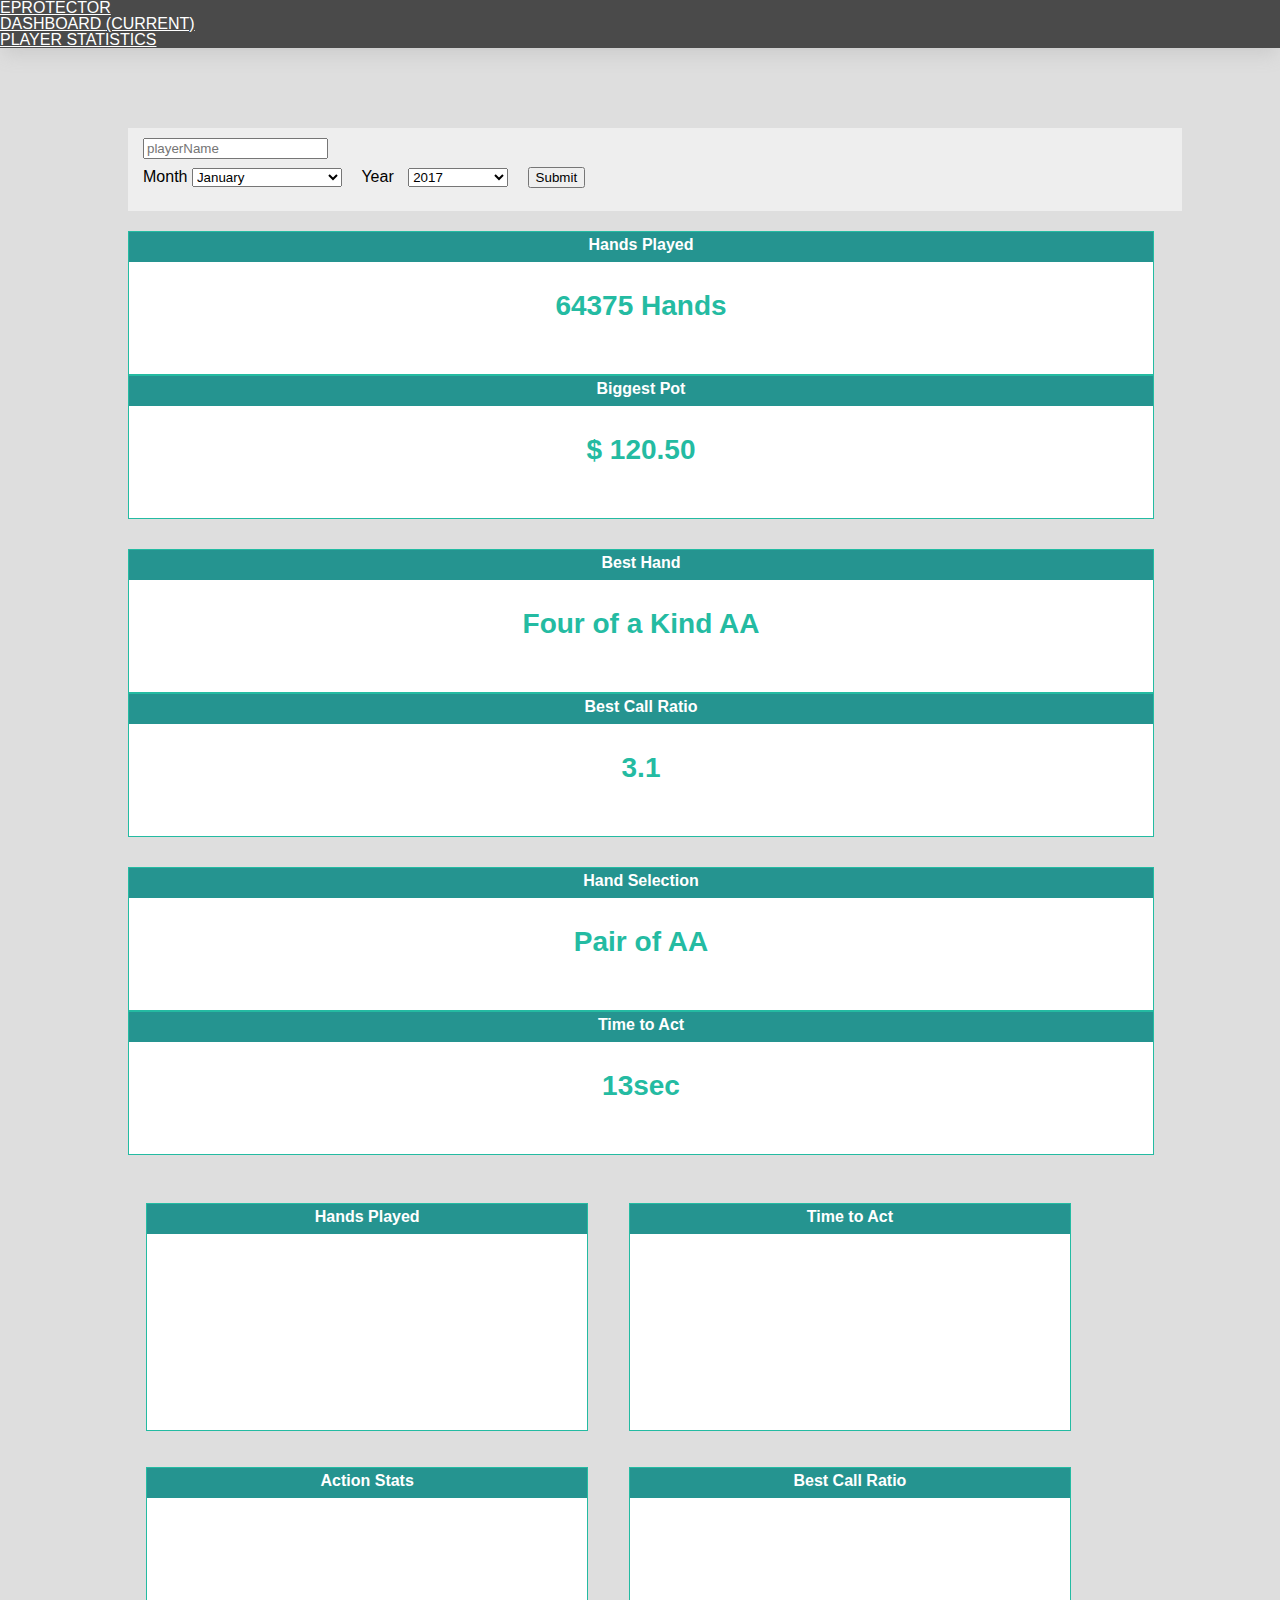
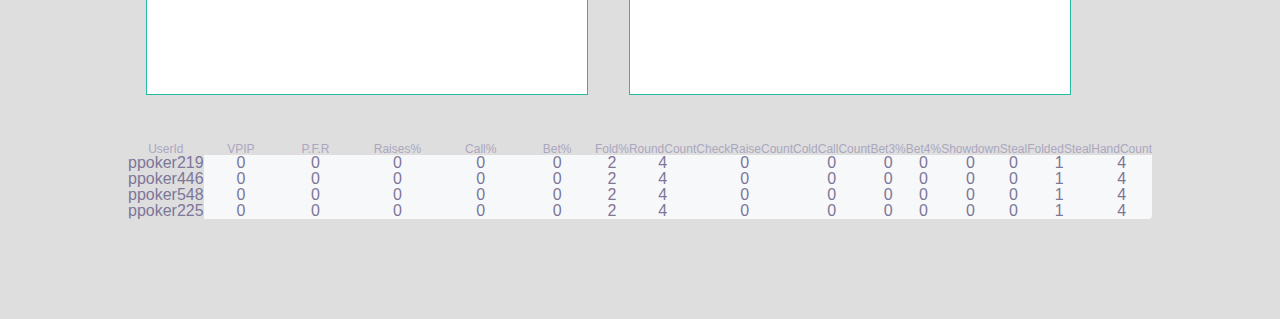
<file: app/player-statistics.html>
<html>

<head>
    <style>

    </style>
    <script src="https://d3js.org/d3.v4.min.js" charset="utf-8"></script>
    <link rel="stylesheet" href="https://maxcdn.bootstrapcdn.com/bootstrap/4.0.0-alpha.6/css/bootstrap.min.css" integrity="sha384-rwoIResjU2yc3z8GV/NPeZWAv56rSmLldC3R/AZzGRnGxQQKnKkoFVhFQhNUwEyJ" crossorigin="anonymous">
    <script src="https://ajax.googleapis.com/ajax/libs/jquery/3.2.1/jquery.min.js"></script>
	<link rel="stylesheet" href="styles/main.css">

    <link rel='stylesheet' type="text/css" href='style1.css'>
</head>

<body>
	<nav class="navbar navbar-light navbar-toggleable-xl bg-faded fixed-top">
			<div class="container">
				<a class="navbar-brand" href="index.html">					
					eprotector
				</a>
				<div class="navbar-collapse">
					<ul class="navbar-nav ml-auto">
						<li class="nav-item active">
							<a class="nav-link" href="index.html">Dashboard <span class="sr-only">(current)</span></a>
						</li>						
						<li class="nav-item">
							<a class="nav-link" href="player-statistics.html">Player Statistics</a>
						</li>
						
					</ul>
				</div>
			</div>
		</nav>
    <div class="container-fluid">
        <div class="mainContainer">
            <div class="headtop">
                <div class="head">
                    <div class="row">
                        <div class="col-md-4">
                            <input type="email" class="form-control" id="inputEmail3" placeholder="playerName">
                        </div>
                        <div class="col-md-8">
                            <div class="radio">
                                <div class="dateSearch">
                                    <label>Month</label>
                                    <div class="dateForm">
                                        <select type="text" id="monthBoxID" name="month">
                                                <option value="0">January</option>
                                                <option value="1">February</option>
                                                <option value="2">March</option>
                                                <option value="3">April</option>
                                                <option value="4">May</option>
                                                <option value="5">June</option>
                                                <option value="6">July</option>
                                                <option value="7">August</option>
                                                <option value="8">September</option>
                                                <option value="9">October</option>
                                                <option value="10">November</option>
                                                <option value="11">December</option>
                                                </select>
                                    </div>
                                    <div class="year">
                                        <label>Year</label>
                                        <select type="text" id="yearBoxID" name="year">
                                                <option value="2017">2017</option>
                                                <option value="2016">2016</option>
                                                <option value="2015">2015</option>
                                              </select>
                                    </div>
                                    <div class="search">
                                        <button type="text" id="btn">Submit</button>
                                    </div>
                                </div>
                            </div>
                            <!-- <div class="col-md-3">
                        </div>
                        <div class="col-md-2">
                        </div> -->
                        </div>
                    </div>
                </div>
                <div class="row">
                    <div class="col-md-6 boxs">
                        <div class="row">
                            <div class="col-md-6">
                                <div class="Hands">
                                    <div class="header">
                                        <p>Hands Played</p>
                                    </div>
                                    <div class="data">
                                        <p>64375 Hands</p>
                                    </div>
                                </div>
                            </div>
                            <div class="col-md-6">
                                <div class="Hands">
                                    <div class="header">
                                        <p>Biggest Pot</p>
                                    </div>
                                    <div class="data">
                                        <p>$ 120.50</p>
                                    </div>
                                </div>
                            </div>
                        </div>
                        <div class="row">
                            <div class="col-md-6">
                                <div class="Hands">
                                    <div class="header">
                                        <p>Best Hand</p>
                                    </div>
                                    <div class="data">
                                        <p>Four of a Kind AA</p>
                                    </div>
                                </div>
                            </div>
                            <div class="col-md-6">
                                <div class="Hands">
                                    <div class="header">
                                        <p>Best Call Ratio</p>
                                    </div>
                                    <div class="data">
                                        <p>3.1</p>
                                    </div>
                                </div>
                            </div>
                        </div>
                        <div class="row">
                            <div class="col-md-6">
                                <div class="Hands">
                                    <div class="header">
                                        <p>Hand Selection</p>
                                    </div>
                                    <div class="data">
                                        <p>Pair of AA</p>
                                    </div>
                                </div>
                            </div>
                            <div class="col-md-6">
                                <div class="Hands">
                                    <div class="header">
                                        <p>Time to Act</p>
                                    </div>
                                    <div class="data">
                                        <p>13sec</p>
                                    </div>
                                </div>
                            </div>
                        </div>
                    </div>
                    <div class="col-md-6">
                        <div class="donut">
                            <div class="header">
                                <p>Hands Played</p>
                            </div>
                            <div class="graph graph1">
										<div id="cirsm1" ></div>
									</div>
                        </div>
                        <div class="donut">
                            <div class="header">
                                <p>Time to Act</p>
                            </div>
                            <div class="graph">
										<div class="ss" id="cirsm2" ></div>
									</div>
                        </div>
                        <div class="donut">
                            <div class="header">
                                <p>Action Stats</p>
                            </div>
                            <div class="graph">
										<div class="ss" id="cirsm3" ></div>
									</div>
                        </div>
                        <div class="donut">
                            <div class="header">
                                <p>Best Call Ratio</p>
                            </div>
                            <div class="graph">
										<div class="ss" id="cirsm4" ></div>
									</div>
                            
                        </div>

                    </div>
                </div>
                <div class="table">
                        <table class="table table-hover table1">
                          <thead>
                            <tr>
                              <th>UserId</th>
                              <th>VPIP</th>
                              <th>P.F.R </th>
                              <th>Raises% </th>
                              <th>Call% </th>
                              <th>Bet% </th>
                              <th>Fold% </th>
                              <th>RoundCount </th>
                              <th>CheckRaiseCount </th>
                              <th>ColdCallCount </th>
                              <th>Bet3% </th>
                              <th>Bet4% </th>
                              <th>Showdown</th>
                              <th>Steal</th>
                              <th>FoldedSteal </th>
                              <th>HandCount
                              </th>
                            </tr>
                          </thead>
                          <tbody>
                            <tr>
                              <th scope="row">ppoker219</th>
                              <td>0</td>
                              <td>0</td>
                              <td>0</td>
                              <td>0</td>
                              <td>0</td>
                              <td>2</td>
                              <td>4</td>
                              <td>0</td>
                              <td>0</td>
                              <td>0</td>
                              <td>0</td>
                              <td>0</td>
                              <td>0</td>
                              <td>1</td>
                              <td>4</td>
                            </tr>
                            <tr>
                              <th scope="row">ppoker446</th>
                              <td>0</td>
                              <td>0</td>
                              <td>0</td>
                              <td>0</td>
                              <td>0</td>
                              <td>2</td>
                              <td>4</td>
                              <td>0</td>
                              <td>0</td>
                              <td>0</td>
                              <td>0</td>
                              <td>0</td>
                              <td>0</td>
                              <td>1</td>
                              <td>4</td>
                            </tr>
                            <tr>
                              <tr>
                                <th scope="row">ppoker548</th>
                                <td>0</td>
                                <td>0</td>
                                <td>0</td>
                                <td>0</td>
                                <td>0</td>
                                <td>2</td>
                                <td>4</td>
                                <td>0</td>
                                <td>0</td>
                                <td>0</td>
                                <td>0</td>
                                <td>0</td>
                                <td>0</td>
                                <td>1</td>
                                <td>4</td>
                              </tr>
                              <tr>
                                <th scope="row">ppoker225</th>
                                <td>0</td>
                                <td>0</td>
                                <td>0</td>
                                <td>0</td>
                                <td>0</td>
                                <td>2</td>
                                <td>4</td>
                                <td>0</td>
                                <td>0</td>
                                <td>0</td>
                                <td>0</td>
                                <td>0</td>
                                <td>0</td>
                                <td>1</td>
                                <td>4</td>
                              </tr>
                          </tbody>
                        </table>
                        <!-- <table class="table table-hover table2">
                          <thead>
                            <tr>
                              <th>UserId</th>
                              <th>VPIP</th>
                              <th>P.F.R </th>
                              <th>Raises% </th>
                              <th>Call% </th>
                              <th>Bet% </th>
                              <th>Fold% </th>
                              <th>RoundCount </th>
                              <th>CheckRaiseCount </th>
                              <th>ColdCallCount </th>
                              <th>Bet3% </th>
                              <th>Bet4% </th>
                              <th>Showdown</th>
                              <th>Steal</th>
                              <th>FoldedSteal </th>
                              <th>HandCount
                              </th>
                            </tr>
                          </thead>
                          <tbody>
                            <tr>
                              <th scope="row">ppoker219</th>
                              <td>0</td>
                              <td>0</td>
                              <td>0</td>
                              <td>0</td>
                              <td>0</td>
                              <td>2</td>
                              <td>4</td>
                              <td>0</td>
                              <td>0</td>
                              <td>0</td>
                              <td>0</td>
                              <td>0</td>
                              <td>0</td>
                              <td>1</td>
                              <td>4</td>
                            </tr>
                            <tr>
                              <th scope="row">ppoker446</th>
                              <td>0</td>
                              <td>0</td>
                              <td>0</td>
                              <td>0</td>
                              <td>0</td>
                              <td>2</td>
                              <td>4</td>
                              <td>0</td>
                              <td>0</td>
                              <td>0</td>
                              <td>0</td>
                              <td>0</td>
                              <td>0</td>
                              <td>1</td>
                              <td>4</td>
                            </tr>
                          </tbody>
                        </table> -->
                        <!-- <table class="table table-hover table1">
                          <thead>
                            <tr>
                              <th></th>
                              <th>VPIP</th>
                              <th>P.F.R </th>
                              <th>Raises% </th>
                              <th>Call% </th>
                              <th>Bet% </th>
                              <th>Fold% </th>
                              <th>RoundCount </th>
                              <th>CheckRaiseCount </th>
                              <th>ColdCallCount </th>
                              <th>Bet3% </th>
                              <th>Bet4% </th>
                              <th>Showdown</th>
                              <th>Steal</th>
                              <th>FoldedSteal </th>
                              <th>HandCount
                              </th>
                            </tr>
                          </thead>
                          <tbody>
                            <tr>
                              <th scope="row">EarlyPosition</th>
                              <td>0</td>
                              <td>0</td>
                              <td>0</td>
                              <td>0</td>
                              <td>0</td>
                              <td>2</td>
                              <td>4</td>
                              <td>0</td>
                              <td>0</td>
                              <td>0</td>
                              <td>0</td>
                              <td>0</td>
                              <td>0</td>
                              <td>1</td>
                              <td>4</td>
                            </tr>
                            <tr>
                              <th scope="row">MiddlePosition</th>
                              <td>0</td>
                              <td>0</td>
                              <td>0</td>
                              <td>0</td>
                              <td>0</td>
                              <td>2</td>
                              <td>4</td>
                              <td>0</td>
                              <td>0</td>
                              <td>0</td>
                              <td>0</td>
                              <td>0</td>
                              <td>0</td>
                              <td>1</td>
                              <td>4</td>
                            </tr>
                            <tr>
                              <th scope="row">LatePosition</th>
                              <td>0</td>
                              <td>0</td>
                              <td>0</td>
                              <td>0</td>
                              <td>0</td>
                              <td>2</td>
                              <td>4</td>
                              <td>0</td>
                              <td>0</td>
                              <td>0</td>
                              <td>0</td>
                              <td>0</td>
                              <td>0</td>
                              <td>1</td>
                              <td>4</td>
                            </tr>
                          </tbody>
                        </table> -->
                      </div>
            </div>
        </div>
    </div>
    
<script src="script1.js"></script>
</body>
	<script>
		var colors = {
			'red': '#ff0000',
			'orange': '#ff9800',
			'yellow': '#ffeb3b',
			'green': '#4CAF50'
		};
		var cirsm1 = function(cssSelector) {
			var canvas = d3.select(cssSelector)
			var width = 140;
			var height = 140;	
			var color = colors.green;

			var radius = 68;
			var border = 10;
			var padding = 2;
			var startPercent = 0;
			var endPercent = 0.90;


			var twoPi = Math.PI * 2;
			var formatPercent = d3.format('.0%');
			var boxSize = (radius + padding) * 2;


			var count = Math.abs((endPercent - startPercent) / 0.01);
			var step = endPercent < startPercent ? -0.01 : 0.01;

			var arc = d3.arc()
			.startAngle(0)
			.innerRadius(radius)
			.outerRadius(radius - border);

			var parent = d3.select('div#cirsm1');


			var svg = parent.append('svg')
			.attr('width', width)
			.attr('height', height);

			

			var g = svg.append('g')
			.attr('transform', 'translate(' + boxSize / 2 + ',' + boxSize / 2 + ')');

			var meter = g.append('g')
			.attr('class', 'progress-meter');

			meter.append('path')
				.attr('class', 'background')
				.attr('fill', '#a9a9a9')
				.attr('fill-opacity', 0.5)
				.attr('d', arc.endAngle(twoPi));

			var foreground = meter.append('path')
			.attr('class', 'foreground')
			.attr('fill', color)
			.attr('fill-opacity', 1)
			.attr('stroke', color)
			.attr('stroke-width', 2)
			.attr('stroke-opacity', 1)
			.attr('filter', 'url(#blur)');

			var front = meter.append('path')
			.attr('class', 'foreground')
			.attr('fill', color)
			.attr('fill-opacity', 1);

			var numberText = svg.append('text')
			.attr('class', 'text')
			.attr('transform', 'translate(75,72)')
			.attr('fill', '#000')
			.attr('text-anchor', 'middle')
			.attr('font-size', '40px')
			.attr('font-weight', '600')
			.attr('dy', '.35em');

			function updateProgress(progress) {
				foreground.attr('d', arc.endAngle(twoPi * progress));
				front.attr('d', arc.endAngle(twoPi * progress));
				numberText.text(formatPercent(progress));
			}

			var progress = startPercent;

			(function loops() {
				updateProgress(progress);

				if (count > 0) {
					count--;
					progress += step;
					setTimeout(loops, 10);
				}
			})();
		}
		var cirsm2 = function(cssSelector) {
			var canvas = d3.select(cssSelector)
			var width = 140;
			var height = 140;	
			var color = colors.orange;

			var radius = 68;
			var border = 10;
			var padding = 2;
			var startPercent = 0;
			var endPercent = 0.70;


			var twoPi = Math.PI * 2;
			var formatPercent = d3.format('.0%');
			var boxSize = (radius + padding) * 2;


			var count = Math.abs((endPercent - startPercent) / 0.01);
			var step = endPercent < startPercent ? -0.01 : 0.01;

			var arc = d3.arc()
			.startAngle(0)
			.innerRadius(radius)
			.outerRadius(radius - border);

			var parent = d3.select('div#cirsm2');


			var svg = parent.append('svg')
			.attr('width', width)
			.attr('height', height);

			

			var g = svg.append('g')
			.attr('transform', 'translate(' + boxSize / 2 + ',' + boxSize / 2 + ')');

			var meter = g.append('g')
			.attr('class', 'progress-meter');

			meter.append('path')
				.attr('class', 'background')
				.attr('fill', '#a9a9a9')
				.attr('fill-opacity', 0.5)
				.attr('d', arc.endAngle(twoPi));

			var foreground = meter.append('path')
			.attr('class', 'foreground')
			.attr('fill', color)
			.attr('fill-opacity', 1)
			.attr('stroke', color)
			.attr('stroke-width', 2)
			.attr('stroke-opacity', 1)
			.attr('filter', 'url(#blur)');

			var front = meter.append('path')
			.attr('class', 'foreground')
			.attr('fill', color)
			.attr('fill-opacity', 1);

			var numberText = svg.append('text')
			.attr('class', 'text')
			.attr('transform', 'translate(75,72)')
			.attr('fill', '#000')
			.attr('text-anchor', 'middle')
			.attr('font-size', '40px')
			.attr('font-weight', '600')
			.attr('dy', '.35em');

			function updateProgress(progress) {
				foreground.attr('d', arc.endAngle(twoPi * progress));
				front.attr('d', arc.endAngle(twoPi * progress));
				numberText.text(formatPercent(progress));
			}

			var progress = startPercent;

			(function loops() {
				updateProgress(progress);

				if (count > 0) {
					count--;
					progress += step;
					setTimeout(loops, 10);
				}
			})();
		}
		
		var cirsm3 = function(cssSelector) {
			var canvas = d3.select(cssSelector)
			var width = 140;
			var height = 140;	
			var color = colors.orange;

			var radius = 68;
			var border = 10;
			var padding = 2;
			var startPercent = 0;
			var endPercent = 0.60;


			var twoPi = Math.PI * 2;
			var formatPercent = d3.format('.0%');
			var boxSize = (radius + padding) * 2;


			var count = Math.abs((endPercent - startPercent) / 0.01);
			var step = endPercent < startPercent ? -0.01 : 0.01;

			var arc = d3.arc()
			.startAngle(0)
			.innerRadius(radius)
			.outerRadius(radius - border);

			var parent = d3.select('div#cirsm3');


			var svg = parent.append('svg')
			.attr('width', width)
			.attr('height', height);

			

			var g = svg.append('g')
			.attr('transform', 'translate(' + boxSize / 2 + ',' + boxSize / 2 + ')');

			var meter = g.append('g')
			.attr('class', 'progress-meter');

			meter.append('path')
				.attr('class', 'background')
				.attr('fill', '#a9a9a9')
				.attr('fill-opacity', 0.5)
				.attr('d', arc.endAngle(twoPi));

			var foreground = meter.append('path')
			.attr('class', 'foreground')
			.attr('fill', color)
			.attr('fill-opacity', 1)
			.attr('stroke', color)
			.attr('stroke-width', 2)
			.attr('stroke-opacity', 1)
			.attr('filter', 'url(#blur)');

			var front = meter.append('path')
			.attr('class', 'foreground')
			.attr('fill', color)
			.attr('fill-opacity', 1);

			var numberText = svg.append('text')
			.attr('class', 'text')
			.attr('transform', 'translate(75,72)')
			.attr('fill', '#000')
			.attr('text-anchor', 'middle')
			.attr('font-size', '40px')
			.attr('font-weight', '600')
			.attr('dy', '.35em');

			function updateProgress(progress) {
				foreground.attr('d', arc.endAngle(twoPi * progress));
				front.attr('d', arc.endAngle(twoPi * progress));
				numberText.text(formatPercent(progress));
			}

			var progress = startPercent;

			(function loops() {
				updateProgress(progress);

				if (count > 0) {
					count--;
					progress += step;
					setTimeout(loops, 10);
				}
			})();
		}
		
		var cirsm4 = function(cssSelector) {
			var canvas = d3.select(cssSelector)
			var width = 140;
			var height = 140;	
			var color = colors.yellow;

			var radius = 68;
			var border = 10;
			var padding = 2;
			var startPercent = 0;
			var endPercent = 0.25;


			var twoPi = Math.PI * 2;
			var formatPercent = d3.format('.0%');
			var boxSize = (radius + padding) * 2;


			var count = Math.abs((endPercent - startPercent) / 0.01);
			var step = endPercent < startPercent ? -0.01 : 0.01;

			var arc = d3.arc()
			.startAngle(0)
			.innerRadius(radius)
			.outerRadius(radius - border);

			var parent = d3.select('div#cirsm4');


			var svg = parent.append('svg')
			.attr('width', width)
			.attr('height', height);

			

			var g = svg.append('g')
			.attr('transform', 'translate(' + boxSize / 2 + ',' + boxSize / 2 + ')');

			var meter = g.append('g')
			.attr('class', 'progress-meter');

			meter.append('path')
				.attr('class', 'background')
				.attr('fill', '#a9a9a9')
				.attr('fill-opacity', 0.5)
				.attr('d', arc.endAngle(twoPi));

			var foreground = meter.append('path')
			.attr('class', 'foreground')
			.attr('fill', color)
			.attr('fill-opacity', 1)
			.attr('stroke', color)
			.attr('stroke-width', 2)
			.attr('stroke-opacity', 1)
			.attr('filter', 'url(#blur)');

			var front = meter.append('path')
			.attr('class', 'foreground')
			.attr('fill', color)
			.attr('fill-opacity', 1);

			var numberText = svg.append('text')
			.attr('class', 'text')
			.attr('transform', 'translate(75,72)')
			.attr('fill', '#000')
			.attr('text-anchor', 'middle')
			.attr('font-size', '40px')
			.attr('font-weight', '600')
			.attr('dy', '.35em');

			function updateProgress(progress) {
				foreground.attr('d', arc.endAngle(twoPi * progress));
				front.attr('d', arc.endAngle(twoPi * progress));
				numberText.text(formatPercent(progress));
			}

			var progress = startPercent;

			(function loops() {
				updateProgress(progress);

				if (count > 0) {
					count--;
					progress += step;
					setTimeout(loops, 10);
				}
			})();
		}
		
		cirsm1('#cirsm1');
		cirsm2('#cirsm2');
		cirsm3('#cirsm3');
		cirsm4('#cirsm4');
	</script>

</html>
</file>
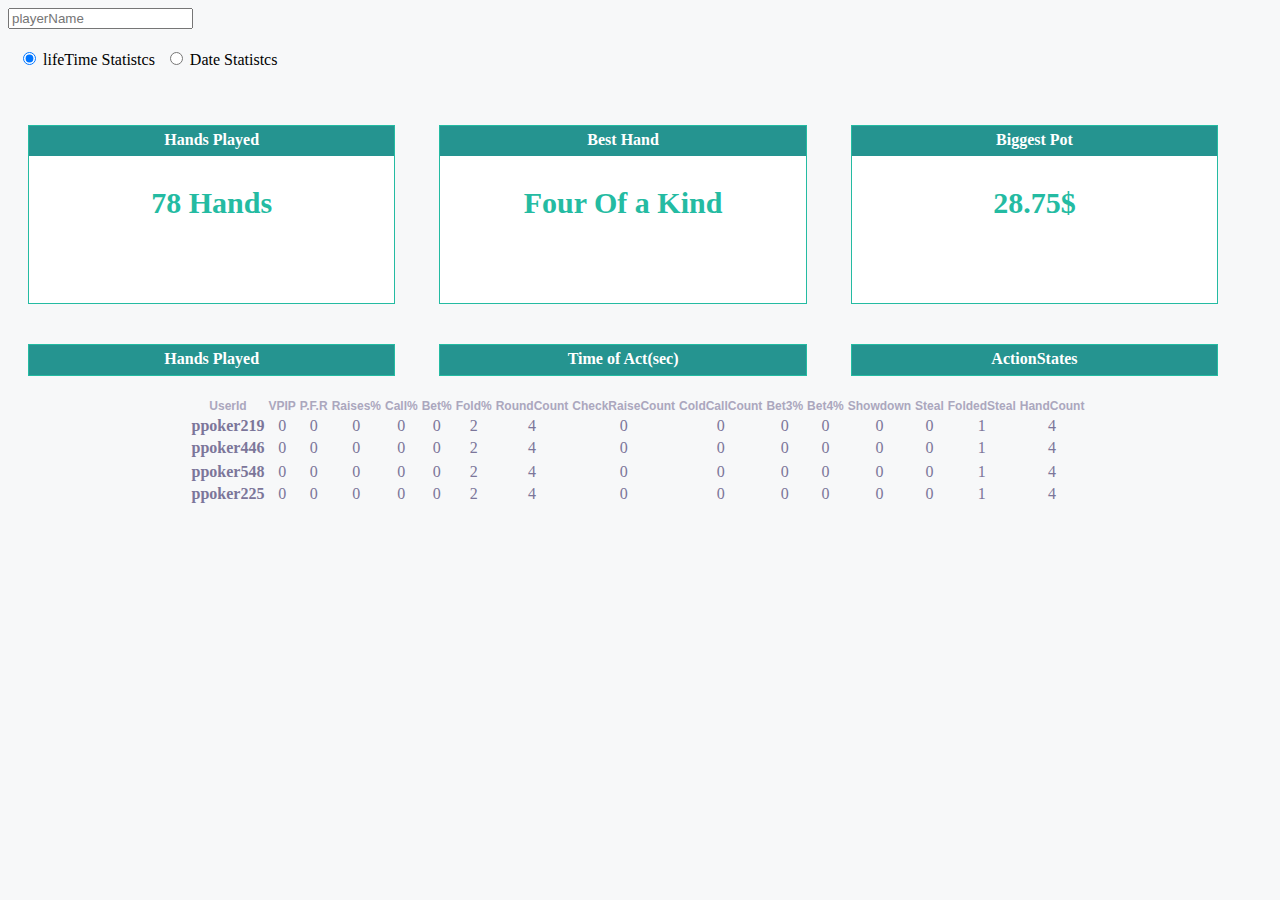
<file: app/statistics.html>
<meta charset='utf-8'>
<html>

<head>
  <style>

  </style>
  <script src="https://d3js.org/d3.v4.min.js" charset="utf-8"></script>
  <link rel="stylesheet" href="https://maxcdn.bootstrapcdn.com/bootstrap/4.0.0-beta/css/bootstrap.min.css" integrity="sha384-/Y6pD6FV/Vv2HJnA6t+vslU6fwYXjCFtcEpHbNJ0lyAFsXTsjBbfaDjzALeQsN6M"
    crossorigin="anonymous">
  <script src="https://ajax.googleapis.com/ajax/libs/jquery/3.2.1/jquery.min.js"></script>

  <link rel='stylesheet' type="text/css" href='styles/statistics/statistics.css'>
</head>

<body>
  <div class="container big">
    <div class="tableBlock">
      <form class="form-inline">
        <div class="form-group row">
          <div class="col-sm-10">
            <input type="text" class="form-control" id="inputEmail3" placeholder="playerName">
          </div>
        </div>
        <div class="radio">
          <div class="lifeTimeRadio">
            <div class="form-check">
              <label class="form-check-label">
                  <input class="form-check-input" type="radio" name="gridRadios" id="gridRadios1" value="option1" checked>
                  lifeTime Statistcs
                </label>
            </div>
          </div>
          <div class="datewiseRadio">
            <div class="form-check" >
              <label class="form-check-label">
                    <input class="form-check-input" type="radio" name="gridRadios" id="gridRadios2" value="option2">
                    Date Statistcs
              </label>
            </div>
          </div>
          <div class="dateSearch">
            <div class="dateForm">
              <select type="text" id="monthBoxID" name="month">
                  <option value="0">January</option>
                  <option value="1">February</option>
                  <option value="2">March</option>
                  <option value="3">April</option>
                  <option value="4">May</option>
                  <option value="5">June</option>
                  <option value="6">July</option>
                  <option value="7">August</option>
                  <option value="8">September</option>
                  <option value="9">October</option>
                  <option value="10">November</option>
                  <option value="11">December</option>
                  </select>
            </div>
            <div class="year">
              <select type="text" id="yearBoxID" name="year">
                  <option value="2017">2017</option>
                  <option value="2016">2016</option>
                  <option value="2015">2015</option>
                </select>
            </div>
            <div class="search">
              <button type="text" id="btn-statistics">Submit</button>
            </div>
          </div>
        </div>
      </form>
      <div class="player-stats">
        <div class="Hands">
          <div class="header">
            <p>Hands Played</p>
          </div>
          <div class="data">
            <p>78 Hands</p>
          </div>
        </div>
        <div class="Hands">
          <div class="header">
            <p>Best Hand</p>
          </div>
          <div class="data">
            <p>Four Of a Kind</p>
          </div>
        </div>
        <div class="Hands">
          <div class="header">
            <p>Biggest Pot</p>
          </div>
          <div class="data">
            <p>28.75$</p>
          </div>
        </div>
        <div class="donut">
          <div class="header">
            <p>Hands Played</p>
          </div>
          <div id="doNut1" width="300" height="250"></div>
        </div>
        <div class="donut">
          <div class="header">
            <p>Time of Act(sec)</p>
          </div>
          <div id="doNut2" width="300" height="250"></div>

        </div>
        <div class="donut">
          <div class="header">
            <p>ActionStates</p>
          </div>
          <div id="doNut3" width="300" height="250"></div>
          <script src="scripts/statistics/script.js"></script>
        </div>
        <div class="table">
          <table class="table table-hover table1">
            <thead>
            <tr>
              <th>UserId</th>
              <th>VPIP</th>
              <th>P.F.R </th>
              <th>Raises% </th>
              <th>Call% </th>
              <th>Bet% </th>
              <th>Fold% </th>
              <th>RoundCount </th>
              <th>CheckRaiseCount </th>
              <th>ColdCallCount </th>
              <th>Bet3% </th>
              <th>Bet4% </th>
              <th>Showdown</th>
              <th>Steal</th>
              <th>FoldedSteal </th>
              <th>HandCount
              </th>
            </tr>
            </thead>
            <tbody>
            <tr>
              <th scope="row">ppoker219</th>
              <td>0</td>
              <td>0</td>
              <td>0</td>
              <td>0</td>
              <td>0</td>
              <td>2</td>
              <td>4</td>
              <td>0</td>
              <td>0</td>
              <td>0</td>
              <td>0</td>
              <td>0</td>
              <td>0</td>
              <td>1</td>
              <td>4</td>
            </tr>
            <tr>
              <th scope="row">ppoker446</th>
              <td>0</td>
              <td>0</td>
              <td>0</td>
              <td>0</td>
              <td>0</td>
              <td>2</td>
              <td>4</td>
              <td>0</td>
              <td>0</td>
              <td>0</td>
              <td>0</td>
              <td>0</td>
              <td>0</td>
              <td>1</td>
              <td>4</td>
            </tr>
            <tr>
            <tr>
              <th scope="row">ppoker548</th>
              <td>0</td>
              <td>0</td>
              <td>0</td>
              <td>0</td>
              <td>0</td>
              <td>2</td>
              <td>4</td>
              <td>0</td>
              <td>0</td>
              <td>0</td>
              <td>0</td>
              <td>0</td>
              <td>0</td>
              <td>1</td>
              <td>4</td>
            </tr>
            <tr>
              <th scope="row">ppoker225</th>
              <td>0</td>
              <td>0</td>
              <td>0</td>
              <td>0</td>
              <td>0</td>
              <td>2</td>
              <td>4</td>
              <td>0</td>
              <td>0</td>
              <td>0</td>
              <td>0</td>
              <td>0</td>
              <td>0</td>
              <td>1</td>
              <td>4</td>
            </tr>
            </tbody>
          </table>
          <table class="table table-hover table2">
            <thead>
            <tr>
              <th>UserId</th>
              <th>VPIP</th>
              <th>P.F.R </th>
              <th>Raises% </th>
              <th>Call% </th>
              <th>Bet% </th>
              <th>Fold% </th>
              <th>RoundCount </th>
              <th>CheckRaiseCount </th>
              <th>ColdCallCount </th>
              <th>Bet3% </th>
              <th>Bet4% </th>
              <th>Showdown</th>
              <th>Steal</th>
              <th>FoldedSteal </th>
              <th>HandCount
              </th>
            </tr>
            </thead>
            <tbody>
            <tr>
              <th scope="row">ppoker219</th>
              <td>0</td>
              <td>0</td>
              <td>0</td>
              <td>0</td>
              <td>0</td>
              <td>2</td>
              <td>4</td>
              <td>0</td>
              <td>0</td>
              <td>0</td>
              <td>0</td>
              <td>0</td>
              <td>0</td>
              <td>1</td>
              <td>4</td>
            </tr>
            <tr>
              <th scope="row">ppoker446</th>
              <td>0</td>
              <td>0</td>
              <td>0</td>
              <td>0</td>
              <td>0</td>
              <td>2</td>
              <td>4</td>
              <td>0</td>
              <td>0</td>
              <td>0</td>
              <td>0</td>
              <td>0</td>
              <td>0</td>
              <td>1</td>
              <td>4</td>
            </tr>
            </tbody>
          </table>
        </div>
      </div>
    </div>
  </div>




</body>
<script type="text/javascript">
$(".dateSearch").hide();
   $("#gridRadios2").click(function(){

     $(".dateSearch").show("open");
  });
  $("#btn").click(function(e){
    e.preventDefault();
    $(".table1").hide();
     $(".table2").show();
  });
  $("#gridRadios1").click(function(){
    $(".table1").show();
     $(".table2").hide();
     $(".dateSearch").hide();



  });


  </script>

</html>
</file>
<file: app/styles/main.css>
a, abbr, acronym, address, applet, article, aside, audio, b, big, blockquote, body, canvas, caption, center, cite, code, dd, del, details, dfn, div, dl, dt, em, embed, fieldset, figcaption, figure, footer, form, h1, h2, h3, h4, h5, h6, header, hgroup, html, i, iframe, img, ins, kbd, label, legend, li, mark, menu, nav, object, ol, output, p, pre, q, ruby, s, samp, section, small, span, strike, strong, sub, summary, sup, table, tbody, td, tfoot, th, thead, time, tr, tt, u, ul, var, video {
	margin: 0;
	padding: 0;
	border: 0;
	font-size: 100%;
	font: inherit;
	vertical-align: baseline;
}
article, aside, details, figcaption, figure, footer, header, hgroup, menu, nav, section {
	display: block;
}
body {
	line-height: 1;
}
ol, ul {
	list-style: none;
}
blockquote, q {
	quotes: none;
}
blockquote:after, blockquote:before, q:after, q:before {
	content: "";
	content: none;
}
table {
	border-collapse: collapse;
	border-spacing: 0;
}
body, html {
	font-family: Roboto, Helvetica, sans-serif;
	background-color: #dedede;
}
.navbar {
	background-color: #4a4a4a;
	text-transform: uppercase;
	box-shadow: 0 10px 18px -3px #ccc;
}
.navbar-light .navbar-brand, .navbar-light .navbar-nav .active>.nav-link, .navbar-light .navbar-nav .nav-link, .navbar-light .navbar-nav .nav-link.active, .navbar-light .navbar-nav .nav-link.open, .navbar-light .navbar-nav .open>.nav-link, .navbar-light .navbar-toggler {
	color: #fff;
}
.card {
	background-color: #fbfbfc;
	border: none;
	box-shadow: 1px 1px 1px #fbfbfc;
	background-color: #fff;
}
.card-container {
	margin-top: 60px;
}
.card-block {
	padding: .75em;
}
.card-xsd-violet, .fa-4 {
	background-color: #fff;
}
.fa-4 {
	text-align: center;
	width: 40px;
	height: 40px;
	border-radius: 100%;
	font-size: 2em;
	line-height: 1.5em;
	color: #25ae9c;
}
.xsd-attention {
	font-size: 2em;
	font-weight: 700;
	color: #332a60;
}
.xsd-sub-attention {
	color: #cfd3dd;
	font-size: 12px;
}
.card-stats {
	height: 110px;
	border: none;
	padding: 15px 0;
	background-color: #fff;
}
.card-stats .stats {
	line-height: 1.5em;
}
.card-stats .label {
	color: #8c87a6;
	font-size: 12px;
	margin-bottom: 5px;
}
.card-stats .info {
	font-size: 2em;
}
.card-stats .info, .title-xsd {
	font-weight: 700;
	color: #332a60;
}
.title-xsd {
	font-size: 1em;
}
.container>.row {
	margin-bottom: 1em;
}
.row {
	margin-bottom: 30px;
}
.graphs-block .sm-box .title {
	position: absolute;
	top: 0;
	left: 50%;
	font-size: 20px;
	font-weight: 600;
	-webkit-transform: translateX(-50%);
	transform: translateX(-50%);
	padding: 15px 0;
}
.graphs-block .sm-box .block-btn {
	position: absolute;
	top: 120px;
	right: 30px;
	font-size: 16px;
	padding: 10px;
	background: #fff;
	border: 1px solid #ccc;
	border-radius: 4px;
	box-shadow: 0 0 4px 1px #ccc;
	font-weight: 600;
	transition: all .4s ease-in-out;
	cursor: pointer;
}
.graphs-block .sm-box .block-btn:hover {
	background: red;
	color: #fff;
}
.values {
	float: right;
	position: relative;
	margin-top: 25px;
	padding-right: 20px;
}
.values .player1, .values .player2 {
	display: block;
	color: #000;
	font-size: 16px;
	font-weight: 600;
	line-height: 24px;
	padding: 3px 0;
}
.values .player1:after {
	background: green;
}
.values .player1:after, .values .player2:after {
	content: "";
	width: 15px;
	height: 15px;
	display: inline-block;
	vertical-align: middle;
	margin-left: 5px;
}
.values .player2:after {
	background: blue;
}
.main-dashboard {
	margin-top: 30px;
	display: block;
	width: 100%;
	float: left;
}
.indicator-player-info {
	width: 100%;
	float: left;
	background: #fff;
	box-shadow: 0 0 7px 4px #ccc;
	padding: 16px 10px;
}
.top-title {
	font-size: 16px;
	color: dimgray;
	font-weight: 600;
	text-align: center;
	line-height: 24px;
	padding: 6px 0;
}
.info, .top-title {
	display: block;
}
.graph {
	float: left;
}
.graphs-block {
	float: left;
}
.graphs-block, .graphs-main-block {
	float: left;
	width: 100%}
.graphs-main-block {
	padding-top: 30px;
}
.sm-box {
	background: #fff;
	box-shadow: 0 0 6px 3px #ccc;
}
.player-links {
	float: right;
}
.player-links ul li {
	list-style: none!important;
}
.player-links ul li a {
	font-size: 12px;
	line-height: 22px;
	text-decoration: underline;
	color: #a9a9a9;
}
.player-links ul li a:before {
	content: "";
	display: inline-block;
	vertical-align: middle;
	width: 8px;
	height: 8px;
	border-radius: 100%;
	background: #fff;
	box-shadow:0 4px 3px 0px #9e9e9e;
	margin-right: 5px;

}
.player-links ul li a.online:before {
	background: green;
}
.player-links ul li a.offline:before {
	background: #fff;
	border: 1px solid #ccc;
}
.player-links ul li a.inactive:before {
	background: orange;
}
.player-links ul li a.online:before {
	background: green;
}
.player-links .more:hover, .player-links ul li a:hover {
	color: #000;
}
.player-links .more {
	display: block;
	margin-top: 20px;
	font-size: 12px;
	text-decoration: underline;
	color: #a9a9a9;
	font-weight: 500;
}
.progress-bars-block {
	width: 100%;
	float: left;
}
.progress {
	margin-bottom: 5px;
}
.progress-bars-block .progress-bar {
	height: 2.5em;
}
.progress-bar span {
	float: left;
	font-size: 14px;
	color: #fff;
	line-height: 21px;
	padding: 5px 8px;
}
.progress-bar.bar1 {
	animation: width ease-in-out 5s infinite;
}
.progress-bar.bar2 {
	animation: width2 ease-in-out 5s infinite;
	animation-delay: 5s;
}
.progress-bar.bar3 {
	animation: width3 ease-in-out 5s infinite;
	animation-delay: 10s;
}
.progress-bar.bar4 {
	animation: width4 ease-in-out 5s infinite;
	animation-delay: 15s;
}
.progress-bar.bar5 {
	animation: width5 ease-in-out 5s infinite;
	animation-delay: 20s;
}



@keyframes width {
	0% {
		width: 0;
	}
	100% {
		width: 25%;
	}
}
@keyframes width2 {
	0% {
		width: 0;
	}
	100% {
		width: 50%;
	}
}
@keyframes width3 {
	0% {
		width: 0;
	}
	100% {
		width: 75%;
	}
}
@keyframes width4 {
	0% {
		width: 0;
	}
	100% {
		width: 35%;
	}
}
@keyframes width5 {
	0% {
		width: 0;
	}
	100% {
		width: 85%;
	}
}

.progress-bar .value {
	float: right;
	font-size: 14px;
	color: #fff;
}
.cir-with-dot {
	position: relative;
	-webkit-transform: translateX(16px);
	transform: translateX(16px);
}
.cir-with-dot:after {
	content: "";
	position: absolute;
	width: 60px;
	height: 60px;
	background: green;
	top: 50%;
	left: 50%;
	-webkit-transform: translate(-50%, -50%);
	transform: translate(-50%, -50%);
	z-index: -1;
	border-radius: 100%;
	margin-top: -4px;
	margin-left: -3px;
}
div#cirsm1 {
	position: relative;
	-webkit-transform: translateX(16px);
	transform: translateX(16px);
}
#cirsm2.cir-with-dot:after {
	background: #ffeb3b;
}
#cirsm3.cir-with-dot:after {
	background: #4caf50;
}
#cirsm4.cir-with-dot:after {
	background: red;
}
#cirsm5.cir-with-dot:after {
	background: #4caf50;
}
#cirsm6.cir-with-dot:after {
	background: #ffeb3b;
}
.nav-block, .nav-block ul {
	width: 100%;
	float: left;
}
.nav-block ul li {
	float: left;
	width: 16.66%;

}
.nav-block ul li a {
	position: relative;
	width: 100%;
	height: 70px;
	display: block;
	font-size: 14px;
	text-align: center;
	padding: 10px;
	background: #f6f6f6;
	color: #fff;
	text-decoration: none;
	transition: all .3s ease-in-out;
	border-right: 1px solid #ccc;
	z-index: 9;
}
.nav-block ul li a img {
	display: block;
	width: 40%;
	vertical-align: middle;
	position: absolute;
	top: 50%;
	left: 50%;
	transform: translate(-50%, -50%);
}
.nav-block ul li a span {
	opacity: 0;
	transform: scale(0);
	position: absolute;
	top: 100%;
	left: auto;
	right: auto;
	display: block;
	padding: 5px 10px;
	background: #4a4a4a;
	border-radius: 3px;
	color: #fff;
	margin-top: 12px;
	box-shadow: 0 2px 2px 1px darkgrey;
	transition: all ease-in-out 0.4s;
}
.nav-block ul li a span:before {
	position: absolute;
	bottom: 100%;
	content: "";
	width: 0;
	height: 0;
	border-left: 5px solid transparent;
	border-right: 5px solid transparent;
	border-bottom: 10px solid #4a4a4a;
	left: 50%;
	transform: translateX(-50%);

}
.nav-block ul li a.active {
	background: #4a4a4a;
	text-decoration: none;
}
.nav-block ul li a.active span,.nav-block ul li a:hover span {
	opacity: 1;
	transform: scale(1);
}
.nav-block ul li a:hover {
	background: #4a4a4a;
	text-decoration: none;
}
.circle-animation-block {
	display: block;
	width: 100%;
	float: left;
	position: relative;
	min-height: 360px;
	text-align: center;
}
.circle-block {
	width: 260px;
	display: inline-block;
	margin: 45px auto;
	position: relative;
}
.circle {
	width: 220px;
	height: 220px;
	border: 10px inset #85e0f2;
	margin-left: 15px;
	margin-top: 15px;
	border-radius: 200px;
	-webkit-animation: a 5s infinite linear;
	animation: a 5s infinite linear;
}
.circle, .circle-small {
	display: block;
	position: absolute;
	top: 0;
	left: 0;
	box-shadow: 0 0 5px rgba(0, 0, 0, .2);
}
.circle-small {
	width: 170px;
	height: 170px;
	border: 6px outset #85e0f2;
	margin-left: 40px;
	margin-top: 40px;
	border-radius: 156px;
	-webkit-animation: b 3s infinite linear;
	animation: b 3s infinite linear;
}
.circle-big {
	width: 250px;
	height: 250px;
	border: 4px dotted #85e0f2;
	display: block;
	position: absolute;
	top: 0;
	left: 0;
	margin-left: 0;
	margin-top: 0;
	border-radius: 214px;
	-webkit-animation: b 10s infinite linear;
	animation: b 10s infinite linear;
}
.circle-inner {
	width: 100px;
	height: 100px;
	background-color: #85e0f2;
	margin-left: 75px;
	margin-top: 75px;
	border-radius: 80px;
	opacity: 1;
}
.circle-inner, .circle-inner-inner {

}
.circle-inner-inner{
	width: 130px;
	height: 130px;
	/*background-color: rgb(74,124,134);*/
	display: block;
	position: absolute;
	top: 0;
	left: 0;
	-webkit-animation: c 1.5s infinite ease-in;
	animation: c 1.5s infinite ease-in;
	box-shadow: 0 0 5px rgba(0, 0, 0, .2);
}
.circle-inner-inner {
	width: 130px;
	height: 130px;
	background-color: #4a7c86;
	margin-left: 60px;
	margin-top: 60px;
	border-radius: 100px;
}
@-webkit-keyframes a {
	0% {
		-webkit-transform: rotate(0deg);
	}
	to {
		-webkit-transform: rotate(1turn);
	}
}@keyframes a {
	0% {
		-webkit-transform: rotate(0deg);
		transform: rotate(0deg);
	}
	to {
		-webkit-transform: rotate(1turn);
		transform: rotate(1turn);
	}
}@-webkit-keyframes b {
	0% {
		-webkit-transform: rotate(0deg);
	}
	to {
		-webkit-transform: rotate(-1turn);
	}
}@keyframes b {
	0% {
		-webkit-transform: rotate(0deg);
		transform: rotate(0deg);
	}
	to {
		-webkit-transform: rotate(-1turn);
		transform: rotate(-1turn);
	}
}@-webkit-keyframes c {
	0% {
		-webkit-transform: scale(.1);
		opacity: .2;
	}
	50% {
		-webkit-transform: scale(1);
		opacity: .8;
	}
	to {
		-webkit-transform: scale(.1);
		opacity: .2;
	}
}@keyframes c {
	0% {
		-webkit-transform: scale(.1);
		transform: scale(.1);
		opacity: .2;
	}
	50% {
		-webkit-transform: scale(1);
		transform: scale(1);
		opacity: .8;
	}
	to {
		-webkit-transform: scale(.1);
		transform: scale(.1);
		opacity: .2;
	}
}.well {
	display: block;
	width: 100%;
	padding: 10px 0;
}
#ex1Slider .slider-selection {
	background: #bababa;
}
.slider .tooltip.top {
	margin-top: -46px;
}
.slider.slider-horizontal {
	width: 100%;
	height: 20px;
}
.slider-handle.round {
	border-radius: 50%;
	border: 4px solid #101010;
	background-color: #949393;
	background-image: none;
	top: 4px;
}
.slider .tooltip {
	position: absolute;
	z-index: 1070;
	display: block;
	font-size: 12px;
	line-height: 1.4;
	visibility: visible;
	filter: alpha(opacity=0);
	opacity: 0;
}
.tooltip.in {
	filter: alpha(opacity=90);
	opacity: .9;
}
.tooltip.top {
	padding: 5px 0;
	margin-top: -3px;
}
.tooltip.right {
	padding: 0 5px;
	margin-left: 3px;
}
.tooltip.bottom {
	padding: 5px 0;
	margin-top: 3px;
}
.tooltip.left {
	padding: 0 5px;
	margin-left: -3px;
}
.tooltip-inner {
	max-width: 200px;
	padding: 3px 8px;
	color: #fff;
	text-align: center;
	text-decoration: none;
	background-color: #000;
	border-radius: 4px;
}
.tooltip-arrow {
	position: absolute;
	width: 0;
	height: 0;
	border-color: transparent;
	border-style: solid;
}
.tooltip.top .tooltip-arrow {
	bottom: 0;
	left: 50%;
	margin-left: -5px;
	border-width: 5px 5px 0;
	border-top-color: #000;
}
.tooltip.top-left .tooltip-arrow {
	bottom: 0;
	left: 5px;
	border-width: 5px 5px 0;
	border-top-color: #000;
}
.tooltip.top-right .tooltip-arrow {
	right: 5px;
	bottom: 0;
	border-width: 5px 5px 0;
	border-top-color: #000;
}
.tooltip.right .tooltip-arrow {
	top: 50%;
	left: 0;
	margin-top: -5px;
	border-width: 5px 5px 5px 0;
	border-right-color: #000;
}
.tooltip.left .tooltip-arrow {
	top: 50%;
	right: 0;
	margin-top: -5px;
	border-width: 5px 0 5px 5px;
	border-left-color: #000;
}
.tooltip.bottom .tooltip-arrow {
	top: 0;
	left: 50%;
	margin-left: -5px;
	border-width: 0 5px 5px;
	border-bottom-color: #000;
}
.tooltip.bottom-left .tooltip-arrow {
	top: 0;
	left: 5px;
	border-width: 0 5px 5px;
	border-bottom-color: #000;
}
.tooltip.bottom-right .tooltip-arrow {
	top: 0;
	right: 5px;
	border-width: 0 5px 5px;
	border-bottom-color: #000;
}
.bot-alert-block {
	padding-top: 30px;
	margin: 0 -15px;
}
.bot-graph-block {
	width: 50%;
	float: left;
	padding: 0 15px;
}
.bot-graph-block .BotAlert {
	text-align: center;
}
.bot-graph-block .graph {
	float: none;
	margin: 0 auto;
	padding-top: 25px;
}
.bot-graph-block div#cirsm1 {
	position: relative;
	-webkit-transform: translateX(0);
	transform: translateX(0);
}
.BotAlert .name {
	font-size: 18px;
	font-weight: 600;
	/*-moz-animation: pulse 1.5s infinite ease-in;*/
	/*-webkit-animation: pulse 1.5s infinite ease-in;*/
	animation: pulse 1.5s infinite ease-in;

}


/* side content */

.mainContainer {
	width: 86%;
	margin: 80px auto;
	padding: 0px;
	background: #dedede;
}

.top input[type=text] {
	width: 78%;
	box-sizing: border-box;
	border: 2px solid #ccc;
	border-radius: 4px;
	font-size: 16px;
	background-color: white;
	/* background-image: url('searchicon.png'); */
	background-position: 10px 10px;
	background-repeat: no-repeat;
	/* padding: 12px 20px 12px 40px; */
	-webkit-transition: width 0.4s ease-in-out;
	transition: width 0.4s ease-in-out;
}
.BotAlert span {
	font-weight: bold;
	text-align: center;
}
.top {
	padding: 20px;
	background: #efefef;
}

.middle {
	padding: 20px;
	background: #f6f6f6;
	display: block;
}

.filter {
	line-height: 1.5em;
}

i.fa.fa-filter {
	float: right;
	line-height: 1.5em;
	padding-right: 10px;
}

.form-check {
	margin-top: 10px;
	display: inline-block;
	padding-right: 10px;
	/* float: left; */
}

.slider #ex8Slider .slider-selection {
	background: #BABABA;
}

.slider {
	padding: 15px;
}

.slider label {
	font-weight: bold;
}

.bottom {
	/*margin-top: 10px;*/
	width: 100%;
	background: #cbcbcb;
	/*padding-top: 5px;*/
	height: 50%;
	overflow-y: scroll;
  border-top: 1px solid #cccccc;
}

ul {
	/* text-align: center; */
	text-decoration: none;
	list-style-type: none;
	padding: 0;
}

.bottom li a {
	display: block;
	text-align: left;
	padding: 10px;
	margin-bottom: 2px;
	background: white
		/* margin: 0 auto; */
		/* background: white; */
}

.bottom a {
	/* text-align: center; */
	color: black;
	/* background: white; */
}

.bottom a i.fa.fa-angle-right {
	float: right;
	line-height: 1.2em;
	font-size: 25px;
	padding-right: 10px;
}
.BotAlert {
	border: 1px solid #a7a3a3;
	width: 100%;
	padding: 20px;
	margin: 0 auto;
	background: white;
	margin-bottom: 20px;
	min-height: 220px;
	float: left;
	box-shadow: 0 0 6px 4px #ccc;
}


.rightTop {
	width: 100%;
	float: left;
	background: #efefef;
	padding: 18px;
	margin-left: -25px;
}
.rightTop strong {
	display: block;
    font-size: 16px;
    line-height: 22px;
	font-weight: 500;
}
.PlayerName {
	float: left;
	margin-right: 25px;
	text-align: left;
}
span.mail-id {
    line-height: 20px;
}
.acc-creation, .money-dump, .poker {
    float: left;
    margin-right: 6px;
    text-align: center;
    padding: 0 15px;
}
.acc-creation span, .money-dump span, .poker {
	line-height: 20px;
}

.node {
	cursor: pointer;
}
.rightMiddle {
	width: 100%;
	float: left;
}

.node circle {
	fill: #fff;
	stroke: steelblue;
	stroke-width: 1.5px;
}

.node text {
	font: 10px sans-serif;
}

.link {
	fill: none;
	stroke: #ccc;
	stroke-width: 1.5px;
}

.individualPlayer {
	width: 70%;
	margin: 0 auto;
	padding: 10px;
	background: white;
}

.table {
	width: 100%;
	margin: 0 auto;
	display: block;
}

table {
	width: 100%;
	margin: 0 auto;
}

td {
	width: 20%;
	text-align: center;
	background: #f7f8f9;
}
.well {
	display: block;
	width: 100%;
	padding: 10px 0;
}
#ex1Slider .slider-selection {
	background: #BABABA;
}
.slider .tooltip.top {
	margin-top: -46px;
}
.slider.slider-horizontal {
	width: 100%;
	height: 20px;
}
.slider-handle.round {
	border-radius: 50%;
	border: 4px solid #101010;
	background-color: #949393;
	background-image: none;
	top: 4px;
}
.slider .tooltip {
	position: absolute;
	z-index: 1070;
	display: block;
	font-size: 12px;
	line-height: 1.4;
	visibility: visible;
	filter: alpha(opacity=0);
	opacity: 0
}

.tooltip.in {
	filter: alpha(opacity=90);
	opacity: .9
}

.tooltip.top {
	padding: 5px 0;
	margin-top: -3px
}

.tooltip.right {
	padding: 0 5px;
	margin-left: 3px
}

.tooltip.bottom {
	padding: 5px 0;
	margin-top: 3px
}

.tooltip.left {
	padding: 0 5px;
	margin-left: -3px
}

.tooltip-inner {
	max-width: 200px;
	padding: 3px 8px;
	color: #fff;
	text-align: center;
	text-decoration: none;
	background-color: #000;
	border-radius: 4px
}

.tooltip-arrow {
	position: absolute;
	width: 0;
	height: 0;
	border-color: transparent;
	border-style: solid
}

.tooltip.top .tooltip-arrow {
	bottom: 0;
	left: 50%;
	margin-left: -5px;
	border-width: 5px 5px 0;
	border-top-color: #000
}

.tooltip.top-left .tooltip-arrow {
	bottom: 0;
	left: 5px;
	border-width: 5px 5px 0;
	border-top-color: #000
}

.tooltip.top-right .tooltip-arrow {
	right: 5px;
	bottom: 0;
	border-width: 5px 5px 0;
	border-top-color: #000
}

.tooltip.right .tooltip-arrow {
	top: 50%;
	left: 0;
	margin-top: -5px;
	border-width: 5px 5px 5px 0;
	border-right-color: #000
}

.tooltip.left .tooltip-arrow {
	top: 50%;
	right: 0;
	margin-top: -5px;
	border-width: 5px 0 5px 5px;
	border-left-color: #000
}

.tooltip.bottom .tooltip-arrow {
	top: 0;
	left: 50%;
	margin-left: -5px;
	border-width: 0 5px 5px;
	border-bottom-color: #000
}

.tooltip.bottom-left .tooltip-arrow {
	top: 0;
	left: 5px;
	border-width: 0 5px 5px;
	border-bottom-color: #000
}

.tooltip.bottom-right .tooltip-arrow {
	top: 0;
	right: 5px;
	border-width: 0 5px 5px;
	border-bottom-color: #000
}





.bot-alert-block {
	padding-top: 30px;
	margin:0 -15px;
}

.bot-graph-block {
	width: 33.33%;
	float: left;
	padding: 0 15px;
}
.bot-graph-block.bot-graph-block-50 {
	width: 50%;
}
.bot-graph-block.bot-graph-block-50 .graph {
	padding-top: 10px;
}
.bot-graph-block.bot-graph-block-50 .BotAlert {
	padding: 0;
}

.bot-graph-block .BotAlert {
	text-align: center;
}
.bot-graph-block .graph {
	float: none;
	margin: 0 auto;
	padding-top: 30px;
}
.bot-graph-block div#cirsm1 {
	position: relative;

	transform: translateX(0);
}


.top-scanner {
  margin: 50px auto;
  height: 300px;
  width: 300px;
  border: 1px solid grey;
  border-radius: 50%;
}

.intermediate-scanner {
  height: 250px;
  width: 250px;
  border: 1px solid grey;
  border-radius: 50%;

  position: relative;
  top: 25px;
  left: 25px;
}

.bottom-scanner {
  height: 150px;
  width: 150px;
  border: 1px solid grey;
  border-radius: 50%;
  position: relative;
  /*top: 38px;*/
  /*left: 38px;*/
}

.animation-container {
  /*box-sizing: content-box;*/
  height: 150px;
  width: 150px;
  border: 25px solid #F06600;
  overflow: hidden;
  border-radius: 50%;
  position: relative;
  /*top: 75px;*/
  /*left: 75px;*/
}

.a-slider-container {
  width: 600px;
  height: 100px;
}

.a-slider-1 {
  position: relative;
  width: 300px;
  height: 100px;
  /*transition: left 1s ease;*/
  padding: 0;
  margin: 0;
  float: left;
  left: 100px;
}

.a-slider-2 {
  position: absolute;
  width: 300px;
  height: 100px;
  opacity: 0.1;
  /*left: -300px;*/
}

.a-slide {
  width: 100px;
  height: 100px;
  /*border: 1px solid;*/
  /*display: inline-block;*/
  background-image: url("../images/profile.png");
  background-position: center;
  background-repeat: no-repeat;
  transform: scale(0.8);
  float: left;
}

.focus {
  transform: scale(1);
}

.a-1 {
  transform: scale(0.5);
  left: 100px;
  opacity: 0;
}

.a-2 {
  transform: scale(1);
  left: 0px;
  opacity: 1;
}

.a-3 {
  transform: scale(0.5);
  left: -100px;
  opacity: 0;
}

.a-slider img {
  /*top: 125px;*/
  /*left: 0px;*/
  /*width: 80%;*/
  /*height: 80%;*/
}


.scanner:after {
  content: '';
  /* make the element cover the whole thing */
  display: block;
  /*width: 100%;*/
  /*height: 100%;*/
  height: 400px;
  width: 400px;
  position: absolute;
  top: 0;
  left: 0;
  /* and sit in front */
  z-index: 1;
  /* gradient with a radar like fade */
  background:
    linear-gradient(90deg,
    rgba(0,0,0,0),
    rgba(0,0,0,0) 50%,
    rgba(240, 102, 0, 0.5) 55%,
    rgba(240, 102, 0,1) 60%,
    rgba(0,0,0,0) 60%,
    rgba(0,0,0,0)
    );
  /* make it big enough so when we slide it around still covers whole image */
  background-size:     300% 100%;
  background-repeat:   no-repeat;
  /* start with the scan bar just off the left side */
  background-position: 84% center;
  -webkit-animation:   scan 1.5s infinite ease;
}

@-webkit-keyframes scan {
  /* finish with the scan bar just off the right side */
  100% { background-position: 25% center; }
}

.circle-animation-block {
  background: url('../images/animation-bg-5.png');
  background-repeat: no-repeat;
  /*background: white;*/
  background-position: center;
  background-size: 100%;
  overflow: hidden;
}

.animation {
  position: relative;
  top: 56px;
  left: -1px;
}

.animation-container {
  position: absolute;
  top: 50px;
  left: 195px;
  background: white;
}

.a-slider {
  text-align: center;
}

.animation {
  /*background-color: white;*/
}

.widgets {
  width: 100%;
  float: left;
}

.ball {
  height: 50px;
  width: 50px;
  position: absolute;
  left: 50%;
  top: 40%;
}
.ball:before{
  content: '';
  position: absolute;
  height: 120%;
  width: 120%;
  /*background: rgba( 0, 255, 0, .5);*/
  background-image: url("../images/profile.png");
  background-repeat: no-repeat;
  background-position: center;
  background-size: cover;
  /*border-radius: 50%;*/
  margin-left: -50%;
  margin-top: -40%;
  left: -100%;

  animation: position 2s infinite cubic-bezier(.25,0,.75,1), size 2s infinite cubic-bezier(.25,0,.75,1);
}

.ball-1:before {
  animation-delay: 0s, -.5s;
}
.ball-2:before {
  animation-delay: -.5s, -1s;
}
.ball-3:before {
  animation-delay: -1s, -1.5s;
}
.ball-4:before {
  animation-delay: -1.5s, -2s;
}

.spinner {
  height: 100%;
  width: 100%;
  position: absolute;
}

@keyframes position {
  50% {
    left: 100%;
  }
}

@keyframes size {
  50% {
    transform: scale(.1,.1);
    opacity: 0;
  }
}

.ball-a-1:before {
  background-image: url("../images/icons/1.png");
}
.ball-a-2:before {
  background-image: url("../images/icons/2.png");
}
.ball-a-3:before {
  background-image: url("../images/icons/3.png");
}
.ball-a-4:before {
  background-image: url("../images/icons/4.png");
}
.ball-a-5:before {
  background-image: url("../images/icons/5.png");
}
.ball-a-6:before {
  background-image: url("../images/icons/6.png");
}
</file>
<file: app/asscociation.css>
/* .slider #ex8Slider .slider-selection {
            background: #BABABA;
        }

        .slider {
            padding: 15px;
        }

        .slider label {
            font-weight: bold;
        } */




.widgets .bottomRight {
    width: 100%;
    margin-bottom: 5px;
    /* margin: 10px; */
    display: block;
    border: 1px solid #ccc;
    float: left;
    background: white;
	box-shadow: 0 0 3px 2px #ccc;
}

.individualPlayer {
    width: 70%;
    margin: 0 auto;
    padding: 10px;
    background: white;
}






.widgets .header {
	width: 100%;
	float: left;
    display: block;
    border-bottom: 1px solid darkgray;
	padding: 5px 10px;
	box-shadow: 0 4px 4px -2px #ccc;
}
.widgets .header span {
	display: block;
	font-size: 16px;
	line-height: 25px;
	float: left;
}

.widgets .bottomRight span.date {
    float: right;
    color: red;
    font-size: 10px;
    line-height: 2.5em;
}

.widgets .bottomRight span.statistics {
    color: Black;
    font-size: 20px;
	font-weight: 600;
	
}
/* .bottomRight .middleBottomRight {
            margin: 5px;
            display: block;
            float: left;
        } */
.widgets .bottomRight .handsPlayed {
	margin-bottom: 8px;
}
.widgets .bottomRight .handsPlayed span {
	font-size: 16px;
	font-weight: 600;
}
.widgets .bottomRight .middleBottomRight {
    padding: 5px 10px;
    width: 100%;
    float: left;
	margin-top: 15px;
	text-align: center;
}
.widgets .bottomRight .middleBottomRight .statisticGraph {
    margin: 0 auto;
}
.widgets .bottomRight .middleBottomRight .statisticGraph .statistic-alert {
    width: 38%;
    float: none;
	display: inline-block;
	vertical-align: middle;
}

.widgets .bottomRight .middleBottomRight .statisticGraph .count {
    width: 46%;
    float: none;
	display: inline-block;
	vertical-align: middle;
	text-align: left;
}

.widgets .bottomRight .middleBottomRight .statisticGraph .count span {
    font-size: 20px;
    font-weight: bold;
    font-family: aerial;
}

.widgets .bottomRight .middleBottomRight .statisticGraph .count .gameType li.cashGame::before {
    content: "";
    height: 10px;
    background: #808080;
    width: 10px;
    display: inline-block;
}

.widgets .bottomRight .middleBottomRight .statisticGraph .count .gameType li.sit::before {
    content: "";
    height: 10px;
    background: #ffcc00;
    width: 10px;
    display: inline-block;
}

.widgets .bottomRight .middleBottomRight .statisticGraph .count .gameType li.tournament::before {
    content: "";
    height: 10px;
    background: #333;
    width: 10px;
    display: inline-block;
}

.widgets .bottomRight .middleBottomBottom {
    width: 100%;
    float: left;
    padding: 10px;
}
.widgets .bottomRight .middleBottomBottom .bestHand span {
	font-weight: 600;
}

.widgets .bottomRight .middleBottomBottom .cardsdisplay .cards {
    width: 25px;
    height: 40px;
    background: gray;
    border-radius: 3px;
    float: left;
    margin-right: 5px;
    
}

.widgets .middleBottomBottom .cardsdisplay {
    width: 100%;
    float: left;
    margin: 5px;
}

.widgets .middleBottomBottom .cardsdisplay .cards {
    width: 25px;
    height: 40px;
    background: gray;
    border-radius: 1px;
    display: inline-block;
    margin-right: 5px;
}
.widgets .middleBottomBottom .cardType span {
	display: block;
	font-weight: 500;
	margin-top: 5px;
}
.widgets .bottomRightFinance {
    width: 100%;    
    display: block;
    border: 1px solid #ccc;
    float: left;
    background: white;
	box-shadow: 0 0 3px 2px #ccc;
}

.financeheader {
        width: 100%;
    float: left;
    display: block;
    border-bottom: 1px solid darkgray;
    padding: 5px 10px;
    box-shadow: 0 4px 4px -2px #ccc;
}
.financeheader a {
	font-size: 16px;
	font-weight: 600;
	padding: 0 10px;
	line-height: 25px;
}
.bottomRightFinance .values {
    padding: 24px;
    transform: translate(-10%, -5%);
    top: 0;
    left: 0;
	margin-top: 0;
}

.loading {
    background-color: transparent;
    border-radius: 50%;
    margin: 5px auto;
    animation: loading 5s infinite linear;
}

.spin-1 {
    border: 5px solid #c00353;
    border-top: 5px solid transparent;
    border-left: 5px solid transparent;
    width: 236px;
    height: 230px;
    position: relative;
    cursor: pointer;
    z-index: 1;
}

.spin-1 span.checkout {
    padding: 10px;
    text-align: center;
    /* display: none; */
    transform: translate(-50%, -50%);
    position: absolute;
    top: 50%;
    left: 50%;
    display: none;
}
/* .spin-1:hover span.checkout{
    display: block;
        } */

.spin-2 {
    border: 5px solid #05bbc3;
    border-top: 5px solid transparent;
    border-left: 5px solid transparent;
    width: 216px;
    height: 208px;
    animation-delay: 1s;
    position: relative;
    cursor: pointer;
}

.spin-2 span.deposite {
    padding: 10px;
    text-align: center;
    /* display: none; */
    transform: translate(-50%, -50%);
    position: absolute;
    top: 50%;
    left: 50%;
    display: none;
}
/* .spin-2:hover span.deposite{
    display: block;
}
   */

.spin-3 {
    border: 5px solid #d2d947;
    border-top: 5px solid transparent;
    border-left: 5px solid transparent;
    width: 186px;
    height: 186px;
    animation-delay: 1s;
    position: relative;
    cursor: pointer;
}

.spin-3 span.rake {
    padding: 10px;
    text-align: center;
    /* display: none; */
    transform: translate(-50%, -50%);
    position: absolute;
    top: 50%;
    left: 50%;
    display: none;
}
/* .spin-3:hover span.rake{
    display: block;
} */

.spin-4 {
    border: 5px solid #f2a342;
    border-top: 5px solid transparent;
    border-left: 5px solid transparent;
    width: 166px;
    height: 166px;
    animation-delay: 1s;
    position: relative;
    cursor: pointer;
}

.spin-4 span.win {
    padding: 10px;
    text-align: center;
    /* display: none; */
    transform: translate(-50%, -50%);
    position: absolute;
    top: 50%;
    left: 50%;
    display: none;
}
/* .spin-4:hover span.win{
    display: block;
}
   */

.spin-5 {
    border: 5px solid #f34d51;
    border-top: 5px solid transparent;
    border-left: 5px solid transparent;
    width: 146px;
    height: 146px;
    animation-delay: 1s;
    position: relative;
    cursor: pointer;
}

.spin-5 span.Bet {
    padding: 10px;
    text-align: center;
    /* display: none; */
    transform: translate(-50%, -50%);
    position: absolute;
    top: 50%;
    left: 50%;
    display: block;
}
/* .spin-5:hover span.Bet{
    display: block;
} */

.spin-6 {
    border: 5px solid #AEFFAF;
    width: 126px;
    height: 126px;
    animation-delay: 1s;
    position: relative;
    cursor: pointer;
}

.spin-6 span.total {
    padding: 10px;
    text-align: center;
    /* display: none; */
    transform: translate(-50%, -50%);
    position: absolute;
    top: 50%;
    left: 50%;
    display: none;
}
/* .spin-6:hover span.total{
    display: block;
} */

.personalInfo {
    width: 100%;
    /* margin: 10px; */
    display: block;
    border: 1px solid #ccc;
    float: left;
    background: white;
	box-shadow: 0 0 3px 2px #ccc;
}

.personalHeader {
   width: 100%;
    float: left;
    display: block;
    border-bottom: 1px solid darkgray;
    padding: 5px 10px;
    box-shadow: 0 4px 4px -2px #ccc;
	text-align: center;
}
.personalHeader span {
	display: block;
	font-size: 16px;
    font-weight: 600;
    padding: 0 10px;
    line-height: 25px;
}
.personalInfo .channel {
    width: 100%;
    float: left;
}
.personalInfo .channel .table th {
    border-top: none;
    text-align: center;
}

.brand {
    float: left;
    padding-left: 25px;
}

.accountCreation {
    float: left;
    padding-right: 20px;
}

.moneyConversition {
    float: left;
    padding-right: 20px;
}




td {
    width: 20%;
    text-align: center;
    background: #f7f8f9;
}
</file>
<file: app/styles/playerinfo/playerandgameinfo.css>
/**
 * Copyright 2015 Google Inc. All Rights Reserved.
 *
 * Licensed under the Apache License, Version 2.0 (the "License");
 * you may not use this file except in compliance with the License.
 * You may obtain a copy of the License at
 *
 *      http://www.apache.org/licenses/LICENSE-2.0
 *
 * Unless required by applicable law or agreed to in writing, software
 * distributed under the License is distributed on an "AS IS" BASIS,
 * WITHOUT WARRANTIES OR CONDITIONS OF ANY KIND, either express or implied.
 * See the License for the specific language governing permissions and
 * limitations under the License.
 */

/*
Note: any .css or .scss files included in the 'styles' directory
will be correctly compiled during `gulp serve` and `gulp`
 */

/* http://meyerweb.com/eric/tools/css/reset/
   v2.0 | 20110126
   License: none (public domain)
*/

html, body, div, span, applet, object, iframe,
h1, h2, h3, h4, h5, h6, p, blockquote, pre,
a, abbr, acronym, address, big, cite, code,
del, dfn, em, img, ins, kbd, q, s, samp,
small, strike, strong, sub, sup, tt, var,
b, u, i, center,
dl, dt, dd, ol, ul, li,
fieldset, form, label, legend,
table, caption, tbody, tfoot, thead, tr, th, td,
article, aside, canvas, details, embed,
figure, figcaption, footer, header, hgroup,
menu, nav, output, ruby, section, summary,
time, mark, audio, video {
  margin: 0;
  padding: 0;
  border: 0;
  font-size: 100%;
  font: inherit;
  vertical-align: baseline;
}
/* HTML5 display-role reset for older browsers */
article, aside, details, figcaption, figure,
footer, header, hgroup, menu, nav, section {
  display: block;
}
body {
  line-height: 1;
  background: #f7f8f9;
}
ol, ul {
  list-style: none;
}
blockquote, q {
  quotes: none;
}
blockquote:before, blockquote:after,
q:before, q:after {
  content: '';
  content: none;
}
table {
  border-collapse: collapse;
  border-spacing: 0;
}

html, body {
  font-family: 'Roboto', 'Helvetica', sans-serif;
}



.green {
	background: #68ae00 !important;
}
.orange {
	background: #FC8213 !important;
}
.sky-blue {
	background: #337AB7 !important;
}
.white-text {
	color: #fff !important;
}

.left {
	float: left;
}
.right {
	float: right;
}


.player-info-main-block {
	width: 100%;
	float: left;
	display: none;
}
.btn-primary.focus, .btn-primary:focus {
	box-shadow: none;
}
.top-nav {
	background: #fff;
    box-shadow: 0 6px 4px -2px #ccc;
    padding: 10px 0;
}
.search-form-block.clearfix {
    width: 100%;
    float: left;
}
.palyer-search-form {
	background: #fff;
    width: 400px;
    margin: 0 auto;	
    margin-top: 30px;
	padding: 20px 10px;
    border: 1px solid #24bba2;
    border-radius: 4px;
    box-shadow: 0 0 9px 1px #ccc;
    display: block;   
	text-align: center;
}
.palyer-search-form .form-row {
    text-align: left;
}
.palyer-search-form .btn.btn-primary:hover {
	background: #ff5722;
	border-color: #ff5722;
}

.palyer-search-form .btn {
    margin: 10px 0;
    min-width: 150px;
	transition: all ease-in-out 0.3s;
}




.sm-box {
	background: #fff;
	height: 115px;
	width: 100%;
	display: table;
	text-align: center;
	padding:10px 10px;
	box-shadow: 0px 2px 6px 1px #ccc;
	transition: all ease-in-out 0.3s;
}
.sm-box:hover {
	background: #fbfbfc;
	box-shadow: 0 2px 10px 3px #ccc;
}
.sm-box .onlytext {
	display: table-cell;
	vertical-align: middle;
	font-size: 20px;
	color: #7a7a7a;
}
.sm-box small {
    display: block;
    text-align: left;
    padding: 0 0 0 5px;
	color: #ccc;
}

.player-general-info-block {
	padding: 20px 0;
	width: 100%;
    float: left;
	box-shadow: 0 5px 4px -2px #ccc;
    margin-bottom: 20px;
}

.player-general-info-block h3, .player-financial-info-block h3 {
    font-size: 30px;
    text-transform: capitalize;
    color: #7a7a7a;
    line-height: 34px;
    padding-bottom: 20px;
}

.player-general-info-block .row, .player-financial-info-block .row, .graph-block .row {
	margin-bottom: 20px;
}

.sm-box h4 {
	text-align: left;   
    font-size: 2em;
    font-family: 'Carrois Gothic', sans-serif;
}
.sm-box h6 {
	text-align: left;
    font-size: 1.2em;    
    margin: 0.3em 0em;
    font-family: 'Carrois Gothic', sans-serif;
}

.sm-box .fa:before {
    font-size: 3em;
	color: #24bba2;
}



.top-bar span {
    float: left;
    font-size: 18px;
    color: #ccc;
	line-height: 20px;
}
.top-bar .sm-filter {
    float: right;
    font-size: 11px;
    font-weight: 600;
	padding: 0 4px;
}
.top-bar .sm-filter:hover {
	text-decoration: none;
}
.sm-filter.number {
	color: green;
}
.sm-filter.alphabetical {
	color: #ccc;
}

.list-items {
    width: 100%;
    float: left;
    padding: 10px 0;	
}
.list-items li {
    background: #fff;
    width: 100%;
    float: left;
    margin-bottom: 8px;
    padding: 0 10px;
	box-shadow: 0 4px 6px -1px #ccc;    
}

.list-items li a:hover {
	text-decoration: none;
}
.list-items li a {
    color: #7a7a7a;
    display: block;
    width: 100%;
	float: left;
	padding: 10px 0;	
	font-size: 15px;
	position: relative;
}
.list-items li a:after {
    content: "";
    display: block;
    position: absolute;
    width: 3px;
    top: 0;
    bottom: 0;
    left: -10px;
    background: #29e429;
}
.list-items li a:before {
    content: "";
    height: 3px;
    left: 50%;
    right: 50%;
    bottom: 0;
    background: #24bba2;
    display: block;
    position: absolute;
	transition: all ease-in-out 0.4s;
}
.list-items li a:hover:before {
	left: 0;
	right: 0;
}
.list-items li a span {
    display: block;
    float: left;
	max-width: 80%;
	line-height: 20px;
}
.list-items li a span small {
    display: block;
	font-size: 10px;
	line-height: 14px;
}
.list-items li a strong {    
    float: right;
	font-size: 16px;
    font-weight: 600;
    line-height: 24px;
}

.top-bar {
    width: 100%;
    float: left;
    background: #fff;
    padding: 15px 10px;
    box-shadow: 0 8px 4px -5px #ccc;
}

.player-financial-info-block .sm-box small {
	text-align: center;
}
.sm-box .big-text {
    font-size: 40px;
    line-height: 50px;
}

.graph-block {
    margin: 30px 0 20px 0;
}

rect.bar {
	fill: #24bba2;
}
</file>
<file: app/style1.css>
.mainContainer {
    width: 100%;
    display: block;
}
.head {
    width: 100%;
    display: inline-block;
    background: #eeeeee;
	padding: 10px 15px;
    /* height: 20px; */
}
.head .row {
	margin-bottom: 0;
}
.headtop {
    width: 80%;
    margin: 80px auto;
}
.dateSearch {
    display: inline-block;
    padding-right: 10px;
	padding: 8px 0;
    /* margin-right: 18px; */
}
.dateForm {
    margin-right: 15px;
    display: inline-block;
}
.year {
    display: inline-block;
    margin-right: 15px;
}
.search {
    display: inline-block;
}
select#yearBoxID {
    width: 100px;
}
.year label {
    display: inline-block;
    margin-bottom: .5rem;
    margin-right: 10px;
}
select#monthBoxID {
    width: 150px;
}
.month label {
    display: inline-block;
    margin-bottom: .5rem;
    margin-right: 10px;
}
.Hands {
    display: inline-block;
    width:100%;
    border: 1px solid #24bba2;
    /* float: left; */
    background: white;
    /* height: 50%; */
   
    /* color: black; */
}
.hands .data p {
    margin: 0 auto;
    /* padding: 25px; */
    text-align: center;
    padding: 30px;
    font-weight: bold;
    color: #24bba2;
    font-size: 28px;
}
.hands .data {
    min-height: 112px;
}
.boxs {
	padding-top: 20px;
}
.header {
    height: 30px;
    /* top: 0; */
    background: #259490;
    border-radius: 0px;
    text-align: center;
    font-weight: bold;
}
.donut .graph {
	padding-top: 28px;
	transform: translateX(41%);
}
.donut .graph.graph1 {
	transform: translateX(29%);
}
.donut {
    width: 43%;
    border: 1px solid #24bba2;
    display: inline-block;
    margin: 18px;
    background: white;
	min-height: 226px;
    
    }
    .donut:hover{
        width: 43%;
        border: 1px solid #24bba2;
        display: inline-block;        
        background: white;
        box-shadow: 0px 0px 3px 1px #24bba2;
     }   
     p {
        margin: 0 auto;
        color: white;
        padding-top: 5px;
    }
    .table {
        margin: 0 auto;
        border-radius: 4px;
        margin-bottom: 20px;
        overflow: scroll;
      }
      .table td,
      .table th {
        color: #7c769a;
        text-align: center;
      }
      tbody {
        border-radius: 4px;
      }
      .table thead th {
        color: #aba7be;
        font-size: 12px;
        font-family: Arial, Helvetica, sans-serif
      }
</file>
<file: app/styles/statistics/statistics.css>
body {
    background-color: #f7f8f9;
  }

  .container {
    background: #f7f8f9
  }

  .table {
    margin: 0 auto;
    border-radius: 4px;
    margin-bottom: 20px;
  }
  .table2 {
    margin: 0 auto;
    border-radius: 4px;
    display: none;
}

  .table thead th {
    color: #aba7be;
    font-size: 12px;
    font-family: Arial, Helvetica, sans-serif
  }

  .table td,
  .table th {
    color: #7c769a;
    text-align: center;
  }

  tbody {
    border-radius: 4px;
  }

  .container .tableBlock {
    width: 100%;
    height: 100%;
    background: #f7f8f9;
  }

  .lifeTimeRadio {
    float: left;
    padding-top: 10px;
  }

  .radio {
    padding: 10px;
  }

  .datewiseRadio {
    display: inline-block;
    padding: 10px;
  }

  .container.big {
    max-width: 1260px;
  }

  .dateForm {
    display: inline-block;
  }

  .year {
    display: inline-block;
  }

  .search {
    display: inline-block;
  }
  .dateSearch {
    display: inline-block;
}
.dateSearch.open{
    display: inline-block;
}
.dateSearch.close{
    display: none;
}
.search #btn{
    border-radius: 5px;
    background: #aba8be;
    border: 1px solid #aba8be;
}
.search #btn:hover{
    border-radius: 5px;
    background: #24bba2;
    border: 1px solid #24bba2;
}
.donut {
    width: 29%;
    border: 1px solid #24bba2;
    display: inline-block;
    margin: 20px;
    background: white;
    
    }
 .donut:hover{
    width: 30%;
    border: 1px solid #24bba2;
    display: inline-block;
    margin: 20px;
    background: white;
    box-shadow: 0px 0px 3px 1px #24bba2;
 }   
   p {
    margin: 0 auto;
    color: white;
    padding-top: 5px;
}
.header {
    height: 30px;
    /* top: 0; */
    background: #259490;
    border-radius: 0px;
    text-align: center;
    font-weight: bold;
}
.Hands {
    display: inline-block;
    width:29%;
    border: 1px solid #24bba2;
    /* float: left; */
    background: white;
    height: 20%;
    margin: 20px;
    /* color: black; */
}
.hands .data p {
    margin: 0 auto;
    /* padding: 25px; */
    text-align: center;
    padding: 30px;
    font-weight: bold;
    color: #24bba2;
    font-size: 30px;
}
</file>
